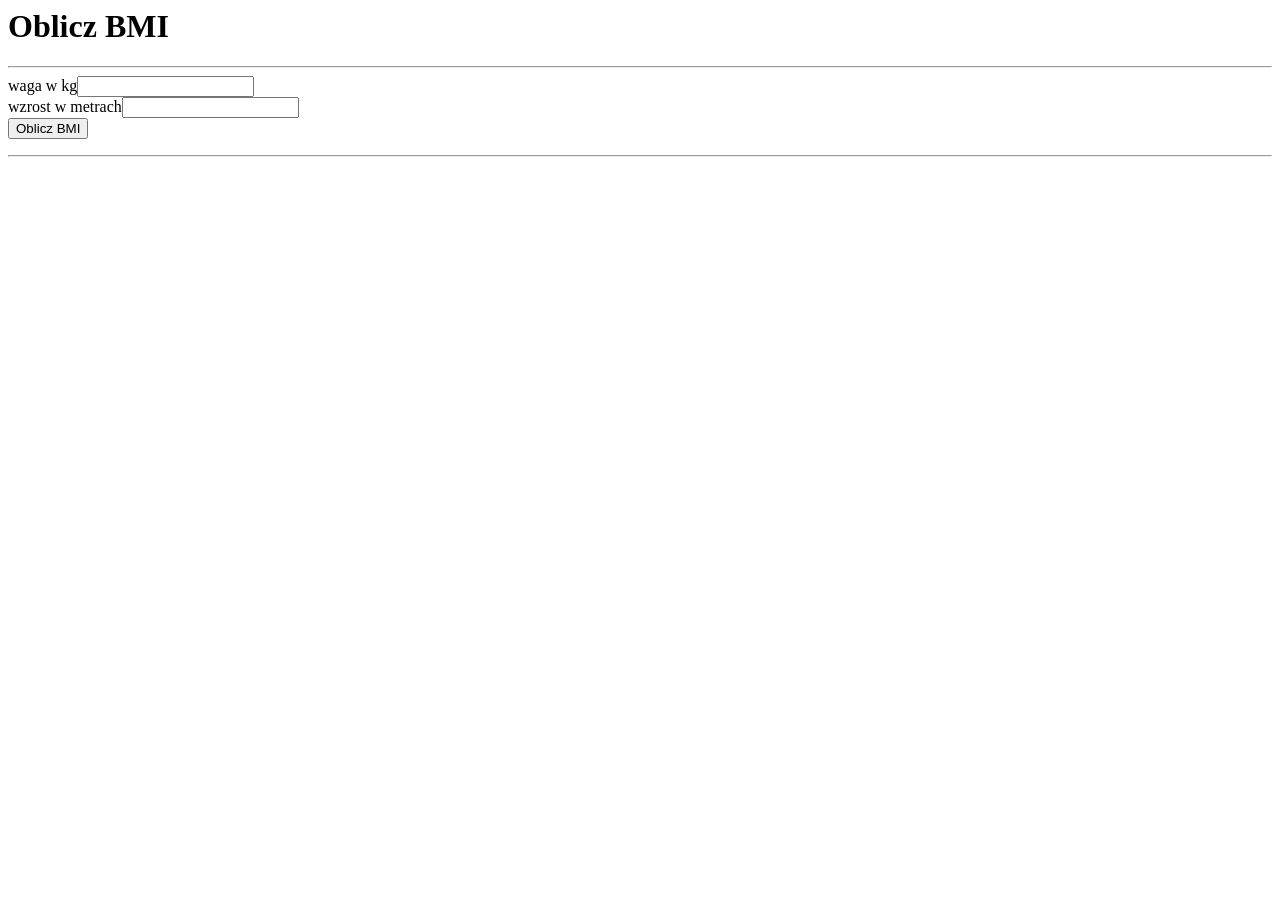
<file: bmi.html>
<html>
<head>
  <meta http-equiv="Content-type" content="text/html; charset=ISO-8859-2" />  
  <title>[ Tytul dokumentu ]</title>
</head>
<body>
<h1>Oblicz BMI</h1>
<hr>

<script type=text/javascript>
function wzrost(x){
if (x<1 || x>2.5)
    alert ("Niepoprawna wartość wzrostu");
}
</script>

<script type=text/javascript>
function waga(x){
if (x<0 || x>200)
    alert ("Niepoprawna wartość wagi");
}
</script>

<script language="JavaScript">

function dziel() {
/* OdwoĹanie do formularza i jego elementĂłw przez nazwÄ*/
var skl1=parseFloat(document.kuba.a.value);
var skl2=parseFloat(document.kuba.b.value);
var wynik = skl1/(skl2*skl2);
if((wynik)<=18.5) {alert("niedowaga\n" +  wynik)}
if((wynik)>=18.5 && (wynik)<=25) {alert("dobre bmi\n" +  wynik)}
if((wynik)>=25){ alert("nadwaga\n" +  wynik)};
}
</script>

<form name="kuba">
waga w kg<input type="Text" name="a" onchange="waga(this.value);"><br>
wzrost w metrach<input type="Text" name="b" onchange="wzrost(this.value);"><br>
<input type="Button" value="Oblicz BMI" onclick="dziel()">
</form>
<hr>

</body>
</html>
</file>
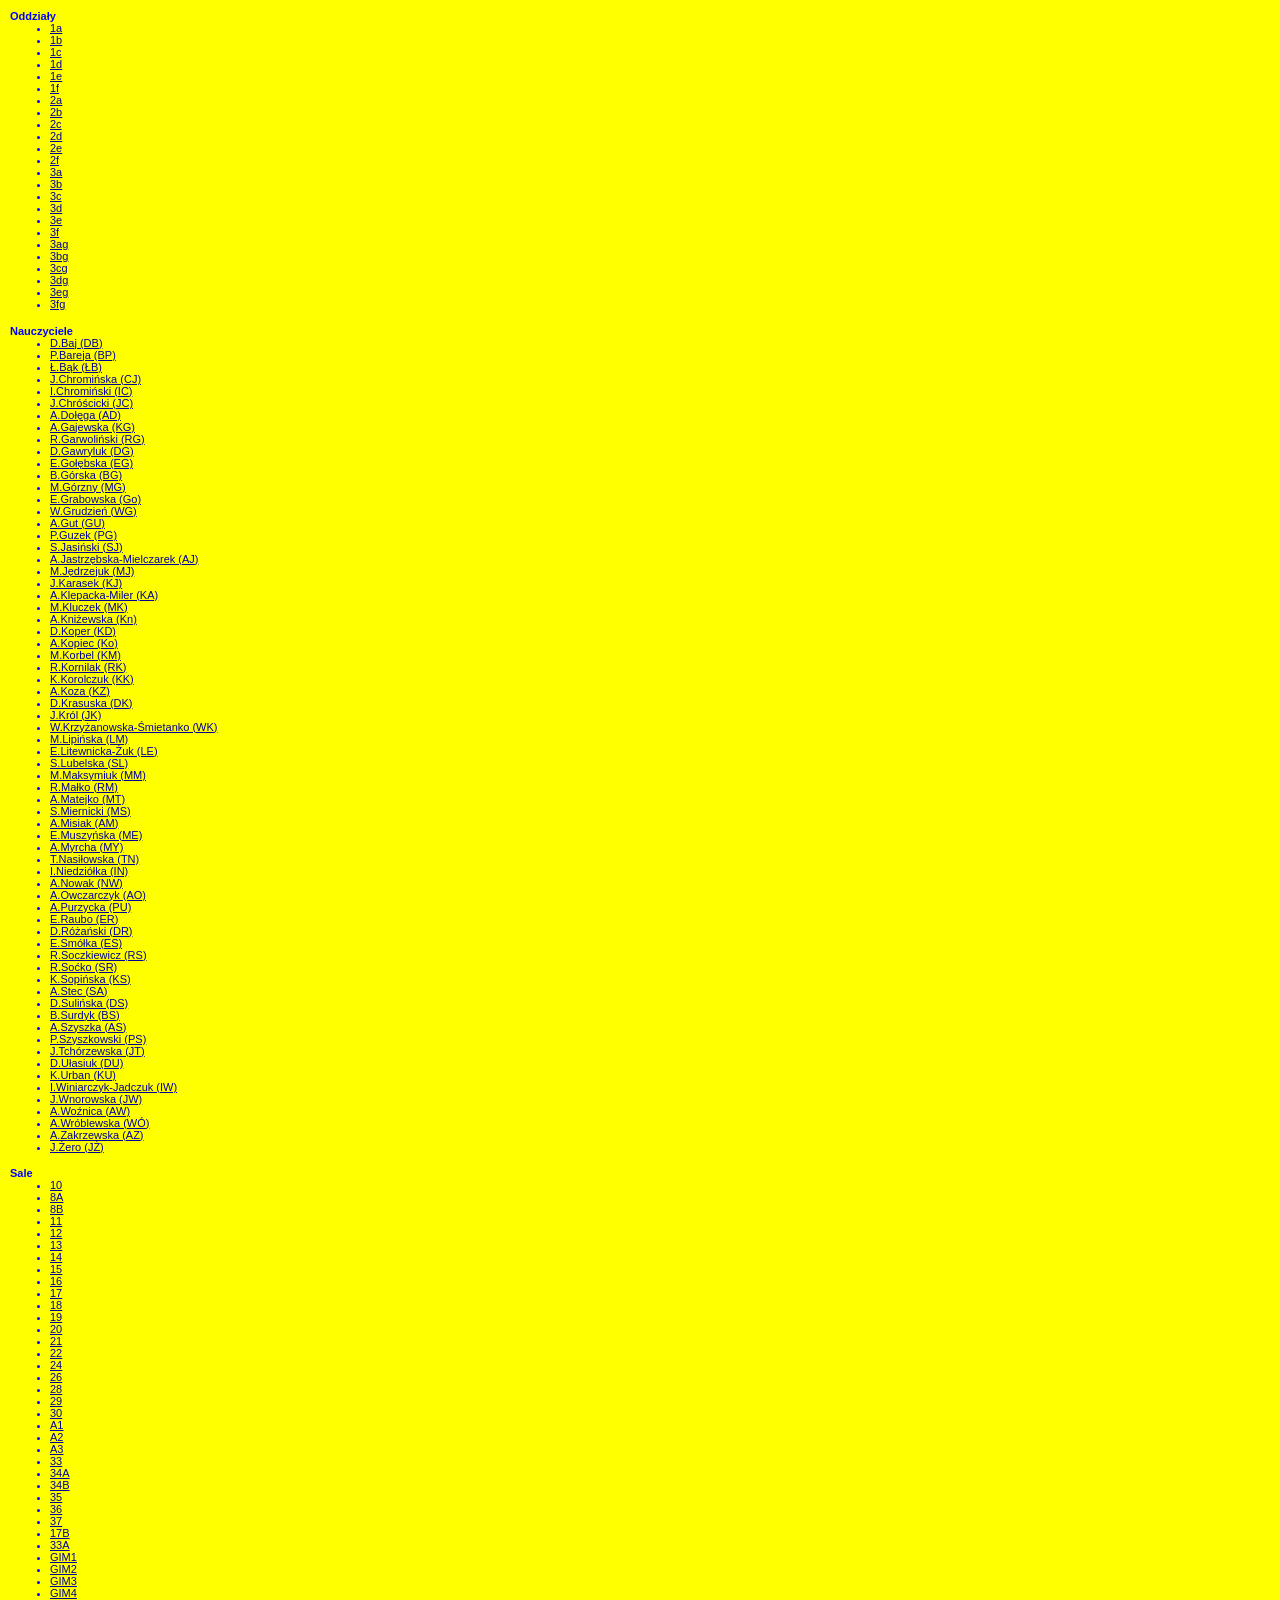
<file: lista.html>
<html><head>
<meta http-equiv="Content-Type" content="text/html; charset=utf-8">
<meta http-equiv="Content-Language" content="pl">
<meta name="description" content=". Lista oddziałów, nauczycieli i sal utworzona za pomoc± programu Plan lekcji Optivum firmy VULCAN">
<title>Lista oddziałów, nauczycieli i sal</title>
<link rel="stylesheet" href="css/lista.css" type="text/css">
<script language="JavaScript1.2" type="text/javascript" src="scripts/plan.js"></script>
</head>
<body>
<h4>Oddziały</h4>
<ul>
<li><a href="plany/o1.html" target="plan">1a</a></li>
<li><a href="plany/o2.html" target="plan">1b</a></li>
<li><a href="plany/o3.html" target="plan">1c</a></li>
<li><a href="plany/o4.html" target="plan">1d</a></li>
<li><a href="plany/o5.html" target="plan">1e</a></li>
<li><a href="plany/o6.html" target="plan">1f</a></li>
<li><a href="plany/o7.html" target="plan">2a</a></li>
<li><a href="plany/o8.html" target="plan">2b</a></li>
<li><a href="plany/o9.html" target="plan">2c</a></li>
<li><a href="plany/o10.html" target="plan">2d</a></li>
<li><a href="plany/o11.html" target="plan">2e</a></li>
<li><a href="plany/o12.html" target="plan">2f</a></li>
<li><a href="plany/o13.html" target="plan">3a</a></li>
<li><a href="plany/o14.html" target="plan">3b</a></li>
<li><a href="plany/o15.html" target="plan">3c</a></li>
<li><a href="plany/o16.html" target="plan">3d</a></li>
<li><a href="plany/o17.html" target="plan">3e</a></li>
<li><a href="plany/o18.html" target="plan">3f</a></li>
<li><a href="plany/o19.html" target="plan">3ag</a></li>
<li><a href="plany/o20.html" target="plan">3bg</a></li>
<li><a href="plany/o21.html" target="plan">3cg</a></li>
<li><a href="plany/o22.html" target="plan">3dg</a></li>
<li><a href="plany/o23.html" target="plan">3eg</a></li>
<li><a href="plany/o24.html" target="plan">3fg</a></li>
</ul>
<h4>Nauczyciele</h4>
<ul>
<li><a href="plany/n47.html" target="plan">D.Baj (DB)</a></li>
<li><a href="plany/n28.html" target="plan">P.Bareja (BP)</a></li>
<li><a href="plany/n54.html" target="plan">Ł.Bąk (ŁB)</a></li>
<li><a href="plany/n50.html" target="plan">J.Chromińska (CJ)</a></li>
<li><a href="plany/n2.html" target="plan">I.Chromiński (IC)</a></li>
<li><a href="plany/n51.html" target="plan">J.Chróścicki (JC)</a></li>
<li><a href="plany/n21.html" target="plan">A.Dołęga (AD)</a></li>
<li><a href="plany/n44.html" target="plan">A.Gajewska (KG)</a></li>
<li><a href="plany/n24.html" target="plan">R.Garwoliński (RG)</a></li>
<li><a href="plany/n30.html" target="plan">D.Gawryluk (DG)</a></li>
<li><a href="plany/n60.html" target="plan">E.Gołębska (EG)</a></li>
<li><a href="plany/n34.html" target="plan">B.Górska (BG)</a></li>
<li><a href="plany/n25.html" target="plan">M.Górzny (MG)</a></li>
<li><a href="plany/n37.html" target="plan">E.Grabowska (Go)</a></li>
<li><a href="plany/n48.html" target="plan">W.Grudzień (WG)</a></li>
<li><a href="plany/n9.html" target="plan">A.Gut (GU)</a></li>
<li><a href="plany/n61.html" target="plan">P.Guzek (PG)</a></li>
<li><a href="plany/n26.html" target="plan">S.Jasiński (SJ)</a></li>
<li><a href="plany/n62.html" target="plan">A.Jastrzębska-Mielczarek (AJ)</a></li>
<li><a href="plany/n22.html" target="plan">M.Jędrzejuk (MJ)</a></li>
<li><a href="plany/n3.html" target="plan">J.Karasek (KJ)</a></li>
<li><a href="plany/n10.html" target="plan">A.Klepacka-Miler (KA)</a></li>
<li><a href="plany/n63.html" target="plan">M.Kluczek (MK)</a></li>
<li><a href="plany/n5.html" target="plan">A.Kniżewska (Kn)</a></li>
<li><a href="plany/n18.html" target="plan">D.Koper (KD)</a></li>
<li><a href="plany/n1.html" target="plan">A.Kopiec (Ko)</a></li>
<li><a href="plany/n70.html" target="plan">M.Korbel (KM)</a></li>
<li><a href="plany/n55.html" target="plan">R.Kornilak (RK)</a></li>
<li><a href="plany/n56.html" target="plan">K.Korolczuk (KK)</a></li>
<li><a href="plany/n4.html" target="plan">A.Koza (KZ)</a></li>
<li><a href="plany/n13.html" target="plan">D.Krasuska (DK)</a></li>
<li><a href="plany/n11.html" target="plan">J.Król  (JK)</a></li>
<li><a href="plany/n12.html" target="plan">W.Krzyżanowska-Śmietanko (WK)</a></li>
<li><a href="plany/n29.html" target="plan">M.Lipińska (LM)</a></li>
<li><a href="plany/n6.html" target="plan">E.Litewnicka-Żuk (LE)</a></li>
<li><a href="plany/n38.html" target="plan">S.Lubelska (SL)</a></li>
<li><a href="plany/n57.html" target="plan">M.Maksymiuk (MM)</a></li>
<li><a href="plany/n58.html" target="plan">R.Małko (RM)</a></li>
<li><a href="plany/n7.html" target="plan">A.Matejko (MT)</a></li>
<li><a href="plany/n45.html" target="plan">S.Miernicki (MS)</a></li>
<li><a href="plany/n64.html" target="plan">A.Misiak (AM)</a></li>
<li><a href="plany/n19.html" target="plan">E.Muszyńska (ME)</a></li>
<li><a href="plany/n49.html" target="plan">A.Myrcha (MY)</a></li>
<li><a href="plany/n39.html" target="plan">T.Nasiłowska (TN)</a></li>
<li><a href="plany/n53.html" target="plan">I.Niedziółka (IN)</a></li>
<li><a href="plany/n52.html" target="plan">A.Nowak (NW)</a></li>
<li><a href="plany/n40.html" target="plan">A.Owczarczyk (AO)</a></li>
<li><a href="plany/n14.html" target="plan">A.Purzycka (PU)</a></li>
<li><a href="plany/n66.html" target="plan">E.Raubo (ER)</a></li>
<li><a href="plany/n67.html" target="plan">D.Różański (DR)</a></li>
<li><a href="plany/n35.html" target="plan">E.Smółka (ES)</a></li>
<li><a href="plany/n31.html" target="plan">R.Soczkiewicz (RS)</a></li>
<li><a href="plany/n41.html" target="plan">R.Soćko (SR)</a></li>
<li><a href="plany/n15.html" target="plan">K.Sopińska (KS)</a></li>
<li><a href="plany/n42.html" target="plan">A.Stec (SA)</a></li>
<li><a href="plany/n16.html" target="plan">D.Sulińska (DS)</a></li>
<li><a href="plany/n32.html" target="plan">B.Surdyk  (BS)</a></li>
<li><a href="plany/n17.html" target="plan">A.Szyszka  (AS)</a></li>
<li><a href="plany/n65.html" target="plan">P.Szyszkowski (PS)</a></li>
<li><a href="plany/n20.html" target="plan">J.Tchórzewska (JT)</a></li>
<li><a href="plany/n8.html" target="plan">D.Ułasiuk  (DU)</a></li>
<li><a href="plany/n46.html" target="plan">K.Urban (KU)</a></li>
<li><a href="plany/n43.html" target="plan">I.Winiarczyk-Jadczuk (IW)</a></li>
<li><a href="plany/n36.html" target="plan">J.Wnorowska (JW)</a></li>
<li><a href="plany/n27.html" target="plan">A.Woźnica (AW)</a></li>
<li><a href="plany/n33.html" target="plan">A.Wróblewska (WÓ)</a></li>
<li><a href="plany/n23.html" target="plan">A.Zakrzewska (AZ)</a></li>
<li><a href="plany/n59.html" target="plan">J.Żero (JŻ)</a></li>
</ul>
<h4>Sale</h4>
<ul>
<li><a href="plany/s1.html" target="plan">10</a></li>
<li><a href="plany/s2.html" target="plan">8A</a></li>
<li><a href="plany/s3.html" target="plan">8B</a></li>
<li><a href="plany/s4.html" target="plan">11</a></li>
<li><a href="plany/s5.html" target="plan">12</a></li>
<li><a href="plany/s6.html" target="plan">13</a></li>
<li><a href="plany/s7.html" target="plan">14</a></li>
<li><a href="plany/s8.html" target="plan">15</a></li>
<li><a href="plany/s9.html" target="plan">16</a></li>
<li><a href="plany/s10.html" target="plan">17</a></li>
<li><a href="plany/s11.html" target="plan">18</a></li>
<li><a href="plany/s12.html" target="plan">19</a></li>
<li><a href="plany/s13.html" target="plan">20</a></li>
<li><a href="plany/s14.html" target="plan">21</a></li>
<li><a href="plany/s15.html" target="plan">22</a></li>
<li><a href="plany/s16.html" target="plan">24</a></li>
<li><a href="plany/s17.html" target="plan">26</a></li>
<li><a href="plany/s18.html" target="plan">28</a></li>
<li><a href="plany/s19.html" target="plan">29</a></li>
<li><a href="plany/s20.html" target="plan">30</a></li>
<li><a href="plany/s21.html" target="plan">A1</a></li>
<li><a href="plany/s22.html" target="plan">A2</a></li>
<li><a href="plany/s23.html" target="plan">A3</a></li>
<li><a href="plany/s24.html" target="plan">33</a></li>
<li><a href="plany/s25.html" target="plan">34A</a></li>
<li><a href="plany/s26.html" target="plan">34B</a></li>
<li><a href="plany/s27.html" target="plan">35</a></li>
<li><a href="plany/s28.html" target="plan">36</a></li>
<li><a href="plany/s29.html" target="plan">37</a></li>
<li><a href="plany/s30.html" target="plan">17B</a></li>
<li><a href="plany/s31.html" target="plan">33A</a></li>
<li><a href="plany/s32.html" target="plan">GIM1</a></li>
<li><a href="plany/s33.html" target="plan">GIM2</a></li>
<li><a href="plany/s34.html" target="plan">GIM3</a></li>
<li><a href="plany/s35.html" target="plan">GIM4</a></li>
<li><a href="plany/s36.html" target="plan">GIM5</a></li>
</ul>
</body>
</html>
</file>
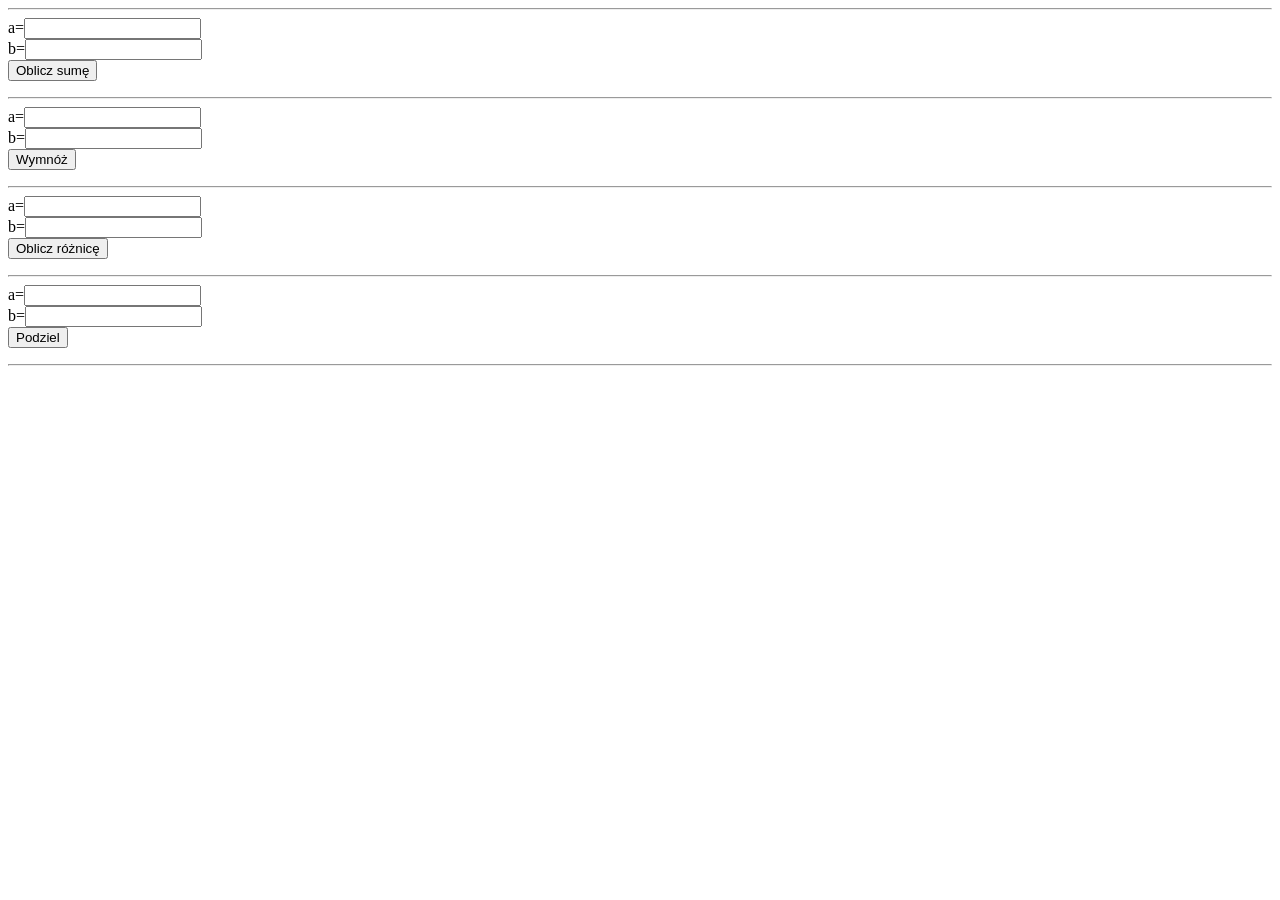
<file: obliczenia.html>
<html>
<head>
  <meta http-equiv="Content-type" content="text/html; charset=ISO-8859-2" />  
  <title>[ Tytul dokumentu ]</title>
</head>
<body>
<hr>
<script language="JavaScript">

function dodawanie() {
/* Odwo�anie do formularza i jego element�w przez nazw�*/
var skl1=parseFloat(document.Form.a.value);
var skl2=parseFloat(document.Form.b.value);
var wynik = skl1+skl2;
alert(wynik);
}
</script>

<form name="Form">
a=<input type="Text" name="a"><br>
b=<input type="Text" name="b"><br>
<input type="Button" value="Oblicz sum�" onclick="dodawanie()">
</form>


<hr>

<script language="JavaScript">

function mnozenie() {
/* Odwo�anie do formularza i jego element�w przez nazw�*/
var skl1=parseFloat(document.test.a.value);
var skl2=parseFloat(document.test.b.value);
var wynik = skl1*skl2;
alert(wynik);
}
</script>

<form name="test">
a=<input type="Text" name="a"><br>
b=<input type="Text" name="b"><br>
<input type="Button" value="Wymn�" onclick="mnozenie()">
</form>
<hr>

<script language="JavaScript">
function odejmowanie() {
/* Odwo�anie do formularza i jego element�w przez indeks
Formularz o nazwie jakas_wymyslona_nazwa1 jest drugim formularzem w dokumencie wi�c ma indeks r�wny 1
Pole tekstowe o nazwie jakas_wymyslona_nazwa2 jest pierwszym elementem formularza wi�c ma indeks r�wny 0
*/
var skl1=parseFloat(document.forms[2].elements[0].value);
var skl2=parseFloat(document.forms[2].elements[1].value);
var wynik = skl1-skl2;
alert(wynik);
}
</script>

<form name="bad">
a=<input type="Text" name="jakas_wymyslona_nazwa2"><br>
b=<input type="Text" name="jakas_wymyslona_nazwa3"><br>
<input type="Button" value="Oblicz r�nic�" onclick="odejmowanie()">
</form>
<hr>

<script language="JavaScript">

function dziel() {
/* Odwo�anie do formularza i jego element�w przez nazw�*/
var skl1=parseFloat(document.kuba.a.value);
var skl2=parseFloat(document.kuba.b.value);
var wynik = skl1/skl2;
alert(wynik);
}
</script>

<form name="kuba">
a=<input type="Text" name="a"><br>
b=<input type="Text" name="b"><br>
<input type="Button" value="Podziel" onclick="dziel()">
</form>
<hr>

</body>
</html>
</file>
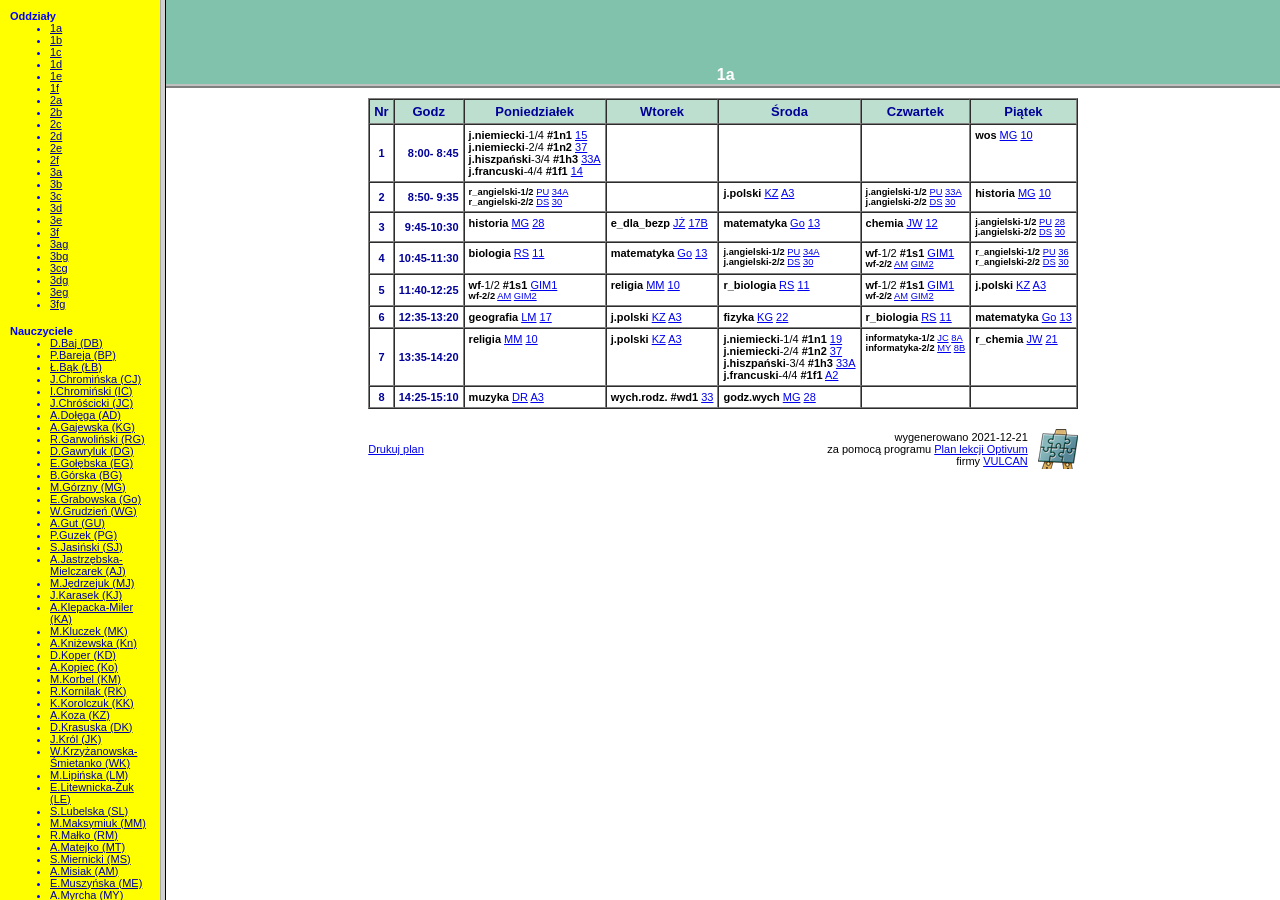
<file: plan.html>
<html><head>
<meta http-equiv="Content-Type" content="text/html; charset=utf-8">
<meta http-equiv="Content-Language" content="pl">
<meta name="description" content=". Plan lekcji utworzony za pomocą programu Plan lekcji Optivum firmy VULCAN">
<title>. Plan lekcji</title>
</head>
<frameset cols="160,*">
<frame name="list" target="plan" src="lista.html" marginwidth="0" marginheight="0" scrolling="auto">
<frame name="plan" src="plany/o1.html" marginwidth="0" marginheight="0" scrolling="auto">
<noframes>
<body>
<p>Ta strona używa ramek, których Twoja przeglądarka nie obsługuje!
 Możesz skorzystać ze <a href="lista.html">strony nawigacyjnej</a>.</p>
</body>
</noframes>
</frameset>
</html>
</file>
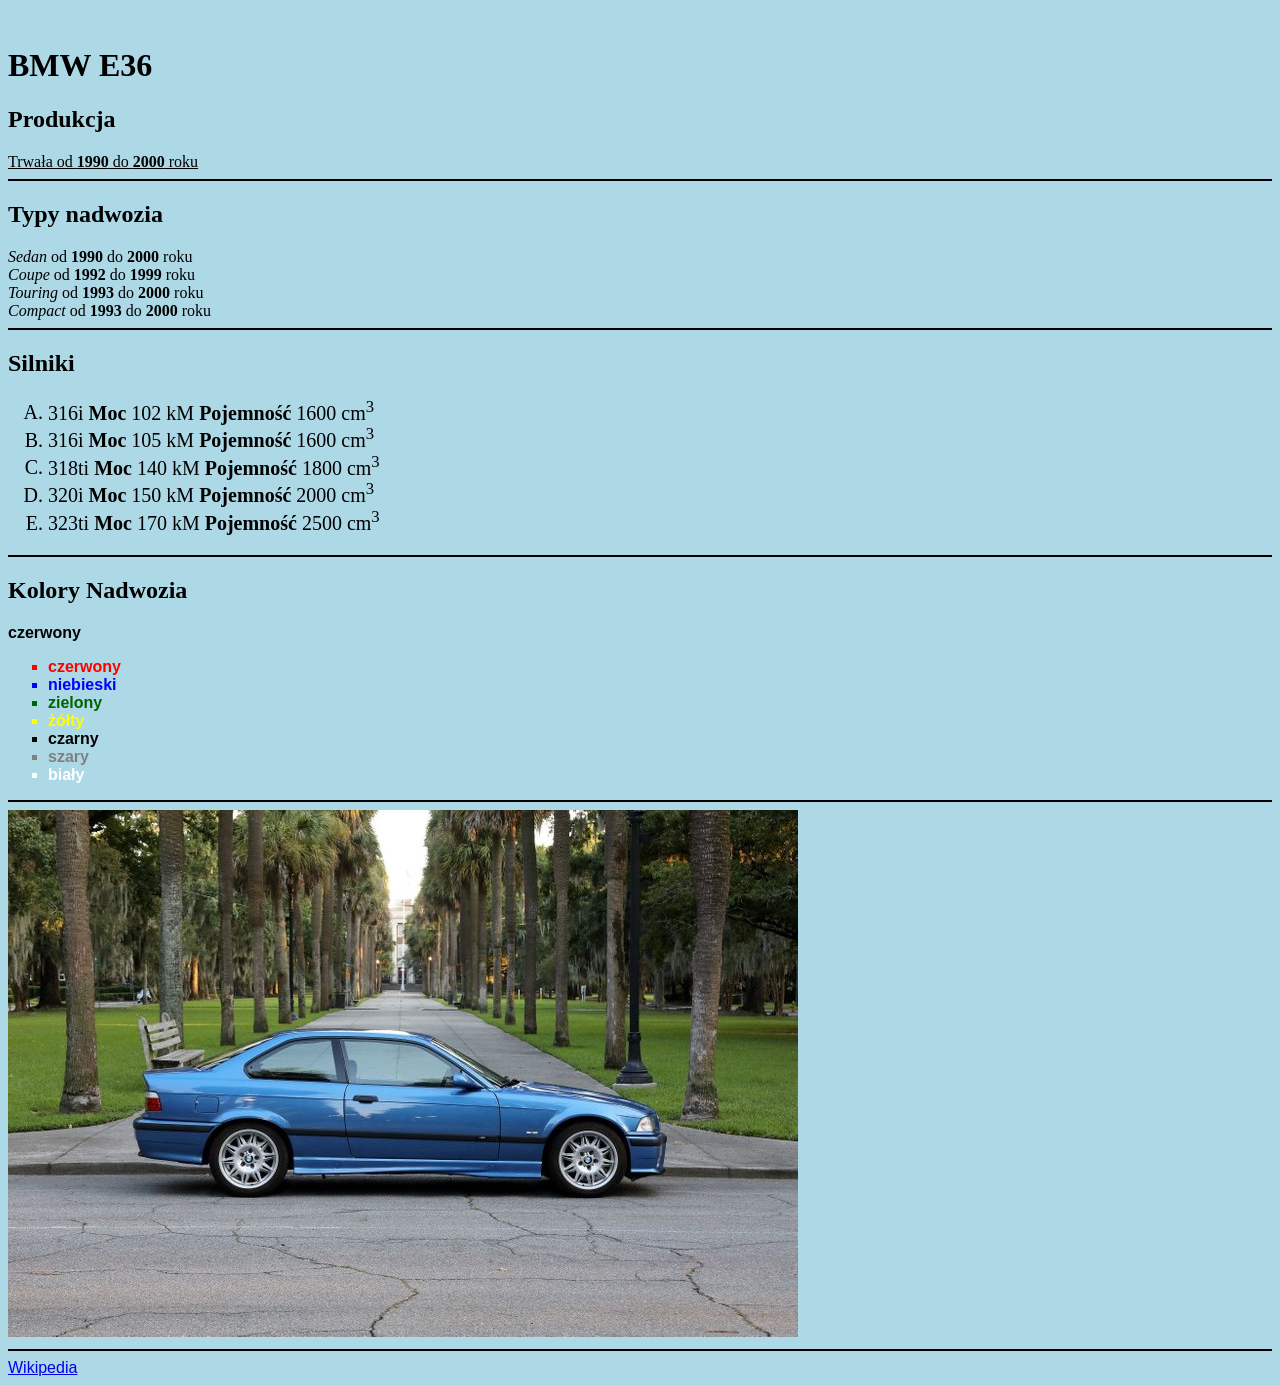
<file: test.html>
<!doctype html>
<html>
<head>
      <meta charset="utf-8">
      <meta name="description" content="Tu wpisz opis zawartości strony">
      <title>BMW E36</title>
</head>
<body style="background-color: lightblue;">

<h1>BMW E36</h1>
<h2>Produkcja</h2>
<u>Trwała od <b>1990</b> do <b>2000</b> roku</u></br>
<hr style="border: none; height: 2px; background-color: black;">
<h2>Typy nadwozia</h2>
<i>Sedan</i> od <b>1990</b> do <b>2000</b> roku</br>
<i>Coupe</i> od <b>1992</b> do <b>1999</b> roku</br>
<i>Touring</i> od <b>1993</b> do <b>2000</b> roku</br>
<i>Compact</i> od <b>1993</b> do <b>2000</b> roku</br>
<hr style="border: none; height: 2px; background-color: black;">
<h2>Silniki</h2>
<ol type="A" style="font-size:20px;">
  <li>316i <b>Moc</b> 102 kM <b>Pojemność</b> 1600 cm<sup>3</sup></li>
  <li>316i <b>Moc</b> 105 kM <b>Pojemność</b> 1600 cm<sup>3</sup></li>
  <li>318ti <b>Moc</b> 140 kM <b>Pojemność</b> 1800 cm<sup>3</sup></li>
  <li>320i <b>Moc</b> 150 kM <b>Pojemność</b> 2000 cm<sup>3</sup></li>
  <li>323ti <b>Moc</b> 170 kM <b>Pojemność</b> 2500 cm<sup>3</sup></li>
</ol>

<hr style="border: none; height: 2px; background-color: black;">
<h2>Kolory Nadwozia</h2>
<span style="font-family: Arial"<p style="color:red;"><b>czerwony</b></br>
<ul style="list-style-type: square; font-family: Arial;">
  <li style="color:red;"><b>czerwony</b></li>
  <li style="color:blue;"><b>niebieski</b></li>
  <li style="color:darkgreen;"><b>zielony</b></li>
  <li style="color:yellow;"><b>żółty</b></li>
  <li style="color:black;"><b>czarny</b></li>
  <li style="color:grey;"><b>szary</b></li>
  <li style="color:white;"><b>biały</b></li>
</ul>
<hr style="border: none; height: 2px; background-color: black;">
<img src="bmw.jpg">
<hr style="border: none; height: 2px; background-color: black;">
<a href="https://en.wikipedia.org/wiki/BMW_3_Series_(E36)" target ="_blank" >Wikipedia</a>

</body>
</html>
</file>
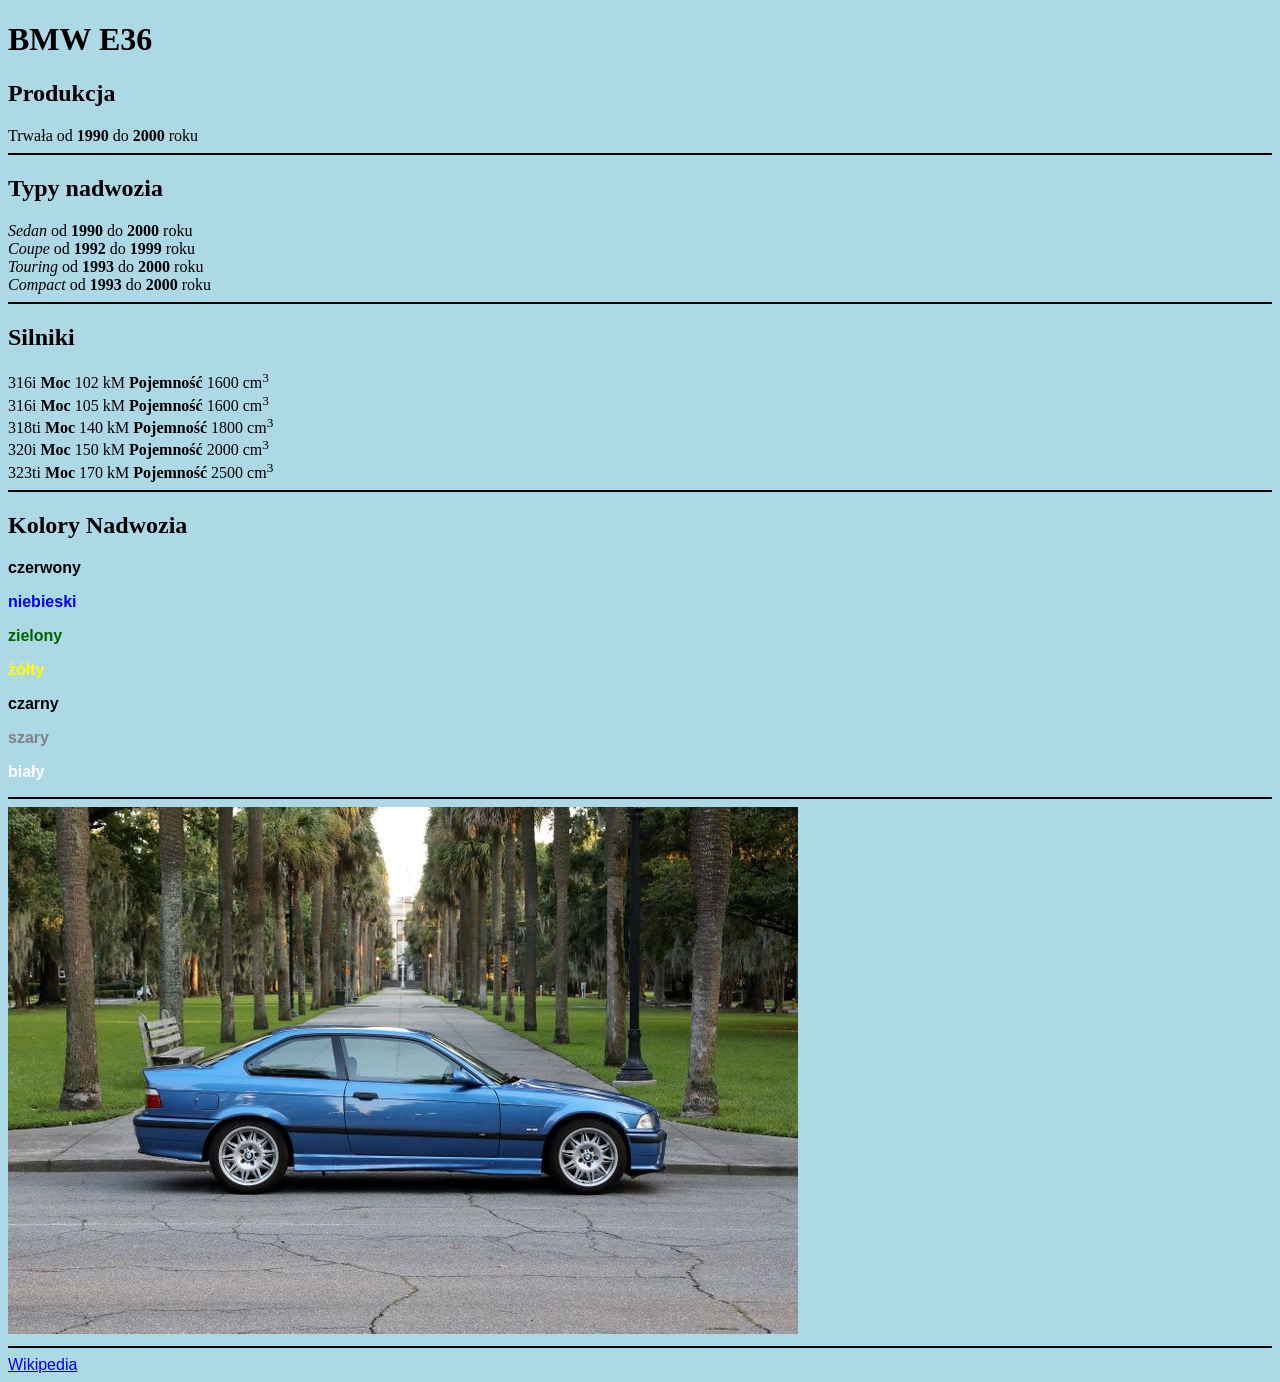
<file: zadanie1.html>
<!doctype html>
<html>
<head>
<meta charset="utf-8">
<meta name="description" content="Tu wpisz opis zawartości strony">
<title>BMW E36</title>
</head>
<body style="background-color: lightblue;">
 
<h1>BMW E36</h1>
<h2>Produkcja</h2>
Trwała od <b>1990</b> do <b>2000</b> roku</br>
<hr style="border: none; height: 2px; background-color: black;">
<h2>Typy nadwozia</h2>
<i>Sedan</i> od <b>1990</b> do <b>2000</b> roku</br>
<i>Coupe</i> od <b>1992</b> do <b>1999</b> roku</br>
<i>Touring</i> od <b>1993</b> do <b>2000</b> roku</br>
<i>Compact</i> od <b>1993</b> do <b>2000</b> roku</br>
<hr style="border: none; height: 2px; background-color: black;">
<h2>Silniki</h2>
316i <b>Moc</b> 102 kM <b>Pojemność</b> 1600 cm<sup>3</sup></br>
316i <b>Moc</b> 105 kM <b>Pojemność</b> 1600 cm<sup>3</sup></br>
318ti <b>Moc</b> 140 kM <b>Pojemność</b> 1800 cm<sup>3</sup></br>
320i <b>Moc</b> 150 kM <b>Pojemność</b> 2000 cm<sup>3</sup></br>
323ti <b>Moc</b> 170 kM <b>Pojemność</b> 2500 cm<sup>3</sup></br>
<hr style="border: none; height: 2px; background-color: black;">
<h2>Kolory Nadwozia</h2>
<span style="font-family: Arial"<p style="color:red;"><b>czerwony</b></br>
<p style="color:blue;"><b>niebieski</b></br>
<p style="color:darkgreen;"><b>zielony</b></br>
<p style="color:yellow;"><b>żółty</b></br>
<p style="color:black;"><b>czarny</b></br>
<p style="color:grey;"><b>szary</b></br>
<p style="color:white;"><b>biały</b></br>
<hr style="border: none; height: 2px; background-color: black;">
<img src="bmw.jpg">
<hr style="border: none; height: 2px; background-color: black;">
<a href="https://en.wikipedia.org/wiki/BMW_3_Series_(E36)" target ="_blank" >Wikipedia</a>
 
</body>
</html>
</file>
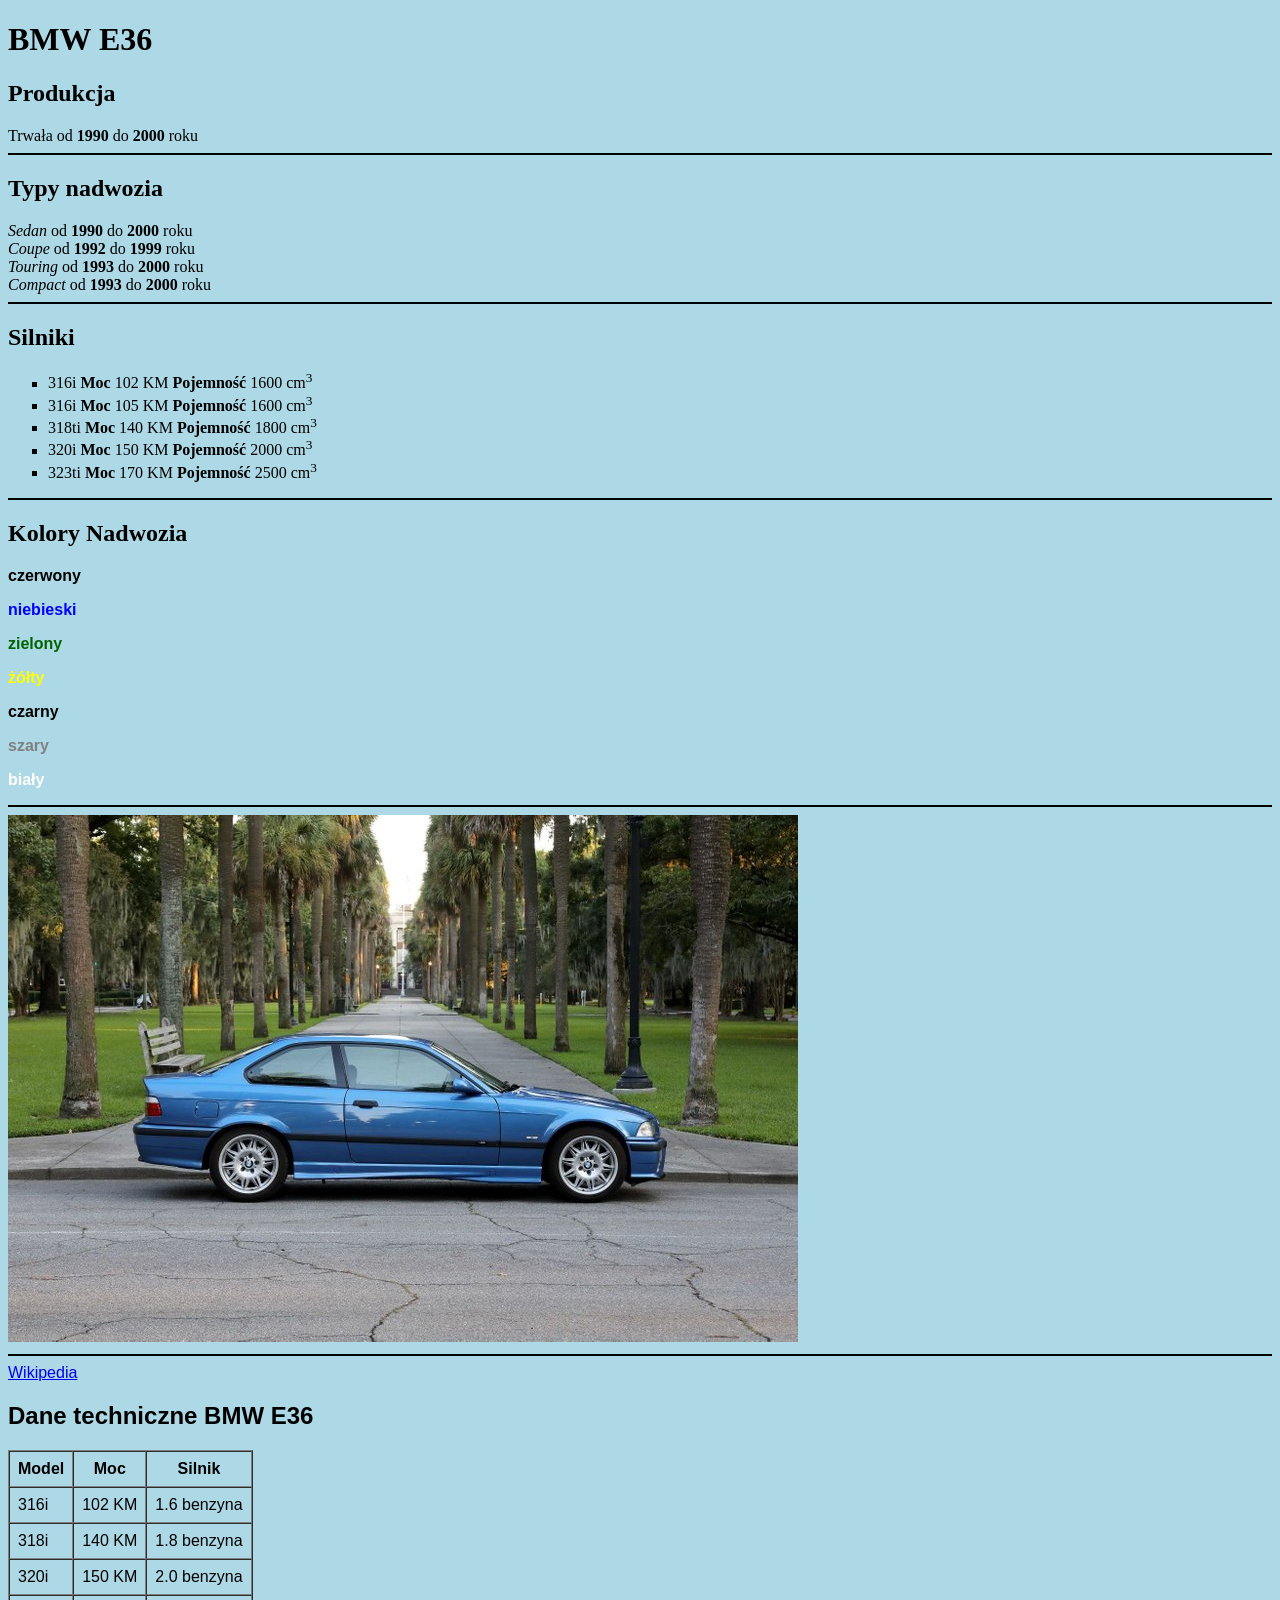
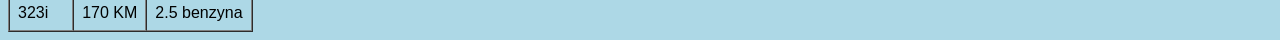
<file: zadanie2.html>
<!doctype html>
<html>
<head>
<meta charset="utf-8">
<meta name="description" content="Tu wpisz opis zawartości strony">
<title>BMW E36</title>
</head>
<body style="background-color: lightblue;">
 
<h1>BMW E36</h1>
<h2>Produkcja</h2>
Trwała od <b>1990</b> do <b>2000</b> roku</br>
<hr style="border: none; height: 2px; background-color: black;">
<h2>Typy nadwozia</h2>
<i>Sedan</i> od <b>1990</b> do <b>2000</b> roku</br>
<i>Coupe</i> od <b>1992</b> do <b>1999</b> roku</br>
<i>Touring</i> od <b>1993</b> do <b>2000</b> roku</br>
<i>Compact</i> od <b>1993</b> do <b>2000</b> roku</br>
<hr style="border: none; height: 2px; background-color: black;">
<h2>Silniki</h2>
<ul style="list-style-type: square;">
    <li>316i <b>Moc</b> 102 KM <b>Pojemność</b> 1600 cm<sup>3</sup></li>
    <li>316i <b>Moc</b> 105 KM <b>Pojemność</b> 1600 cm<sup>3</sup></li>
    <li>318ti <b>Moc</b> 140 KM <b>Pojemność</b> 1800 cm<sup>3</sup></li>
    <li>320i <b>Moc</b> 150 KM <b>Pojemność</b> 2000 cm<sup>3</sup></li>
    <li>323ti <b>Moc</b> 170 KM <b>Pojemność</b> 2500 cm<sup>3</sup></li>
</ul>
<hr style="border: none; height: 2px; background-color: black;">
<h2>Kolory Nadwozia</h2>
<span style="font-family: Arial"<p style="color:red;"><b>czerwony</b></br>
<p style="color:blue;"><b>niebieski</b></br>
<p style="color:darkgreen;"><b>zielony</b></br>
<p style="color:yellow;"><b>żółty</b></br>
<p style="color:black;"><b>czarny</b></br>
<p style="color:grey;"><b>szary</b></br>
<p style="color:white;"><b>biały</b></br>
<hr style="border: none; height: 2px; background-color: black;">
<img src="bmw.jpg">
<hr style="border: none; height: 2px; background-color: black;">
<a href="https://en.wikipedia.org/wiki/BMW_3_Series_(E36)" target ="_blank" >Wikipedia</a>


 <h2>Dane techniczne BMW E36</h2>

<table border="1" cellpadding="8" cellspacing="0">
    <tr>
        <th>Model</th>
        <th>Moc</th>
        <th>Silnik</th>
    </tr>
    <tr>
        <td>316i</td>
        <td>102 KM</td>
        <td>1.6 benzyna</td>
    </tr>
    <tr>
        <td>318i</td>
        <td>140 KM</td>
        <td>1.8 benzyna</td>
    </tr>
    <tr>
        <td>320i</td>
        <td>150 KM</td>
        <td>2.0 benzyna</td>
    </tr>
    <tr>
        <td>323i</td>
        <td>170 KM</td>
        <td>2.5 benzyna</td>
    </tr>
</table>
 
</body>

</html>
</file>
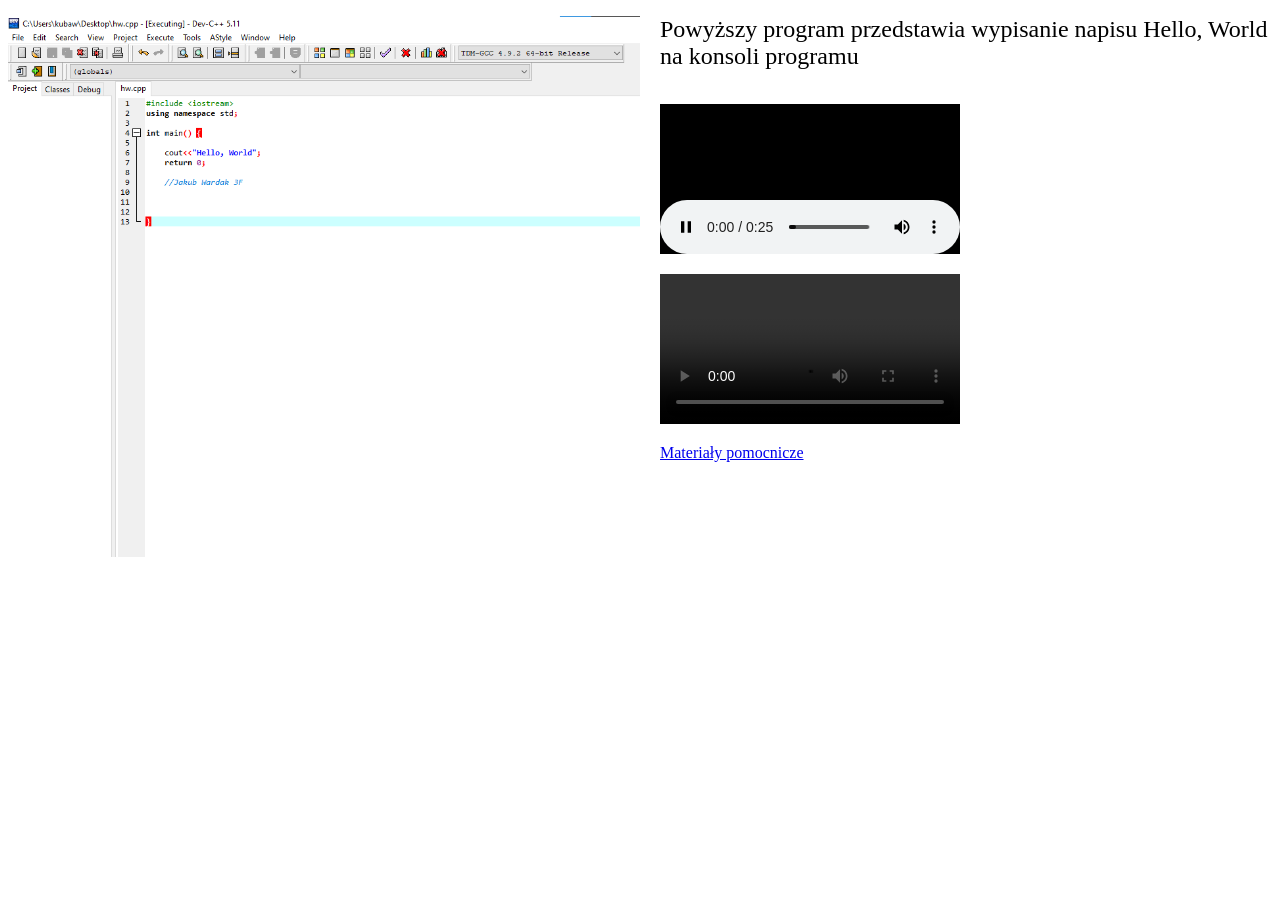
<file: zadanie3.html>
<!doctype html>
<html lang="pl">
<head>
<meta charset="utf-8">
<meta name="description" content="Prezentacja programu – zrzut ekranu i omówienie">
<title>Zadanie 3</title>

<style>
    img {
        width: 50%;          
        float: left;         
        margin: 0 20px 20px 0; 
    }
</style>
</head>

<body>


<img src="hw.png" alt="Zrzut ekranu programu">

<p>
<span style="font-size: x-large">
Powyższy program przedstawia wypisanie napisu Hello, World na konsoli programu<br>
</span>
<br>
</p>
<p>
    <embed src="p_5276578_514.mp3">
</a>
</p>
<p>
    <embed src="chw.mp4">
</a>
</p>
    
<p>
<a href="https://www.programiz.com/cpp-programming/examples/print-sentence">Materiały pomocnicze</a>
</p>
</body>

</html>
</file>
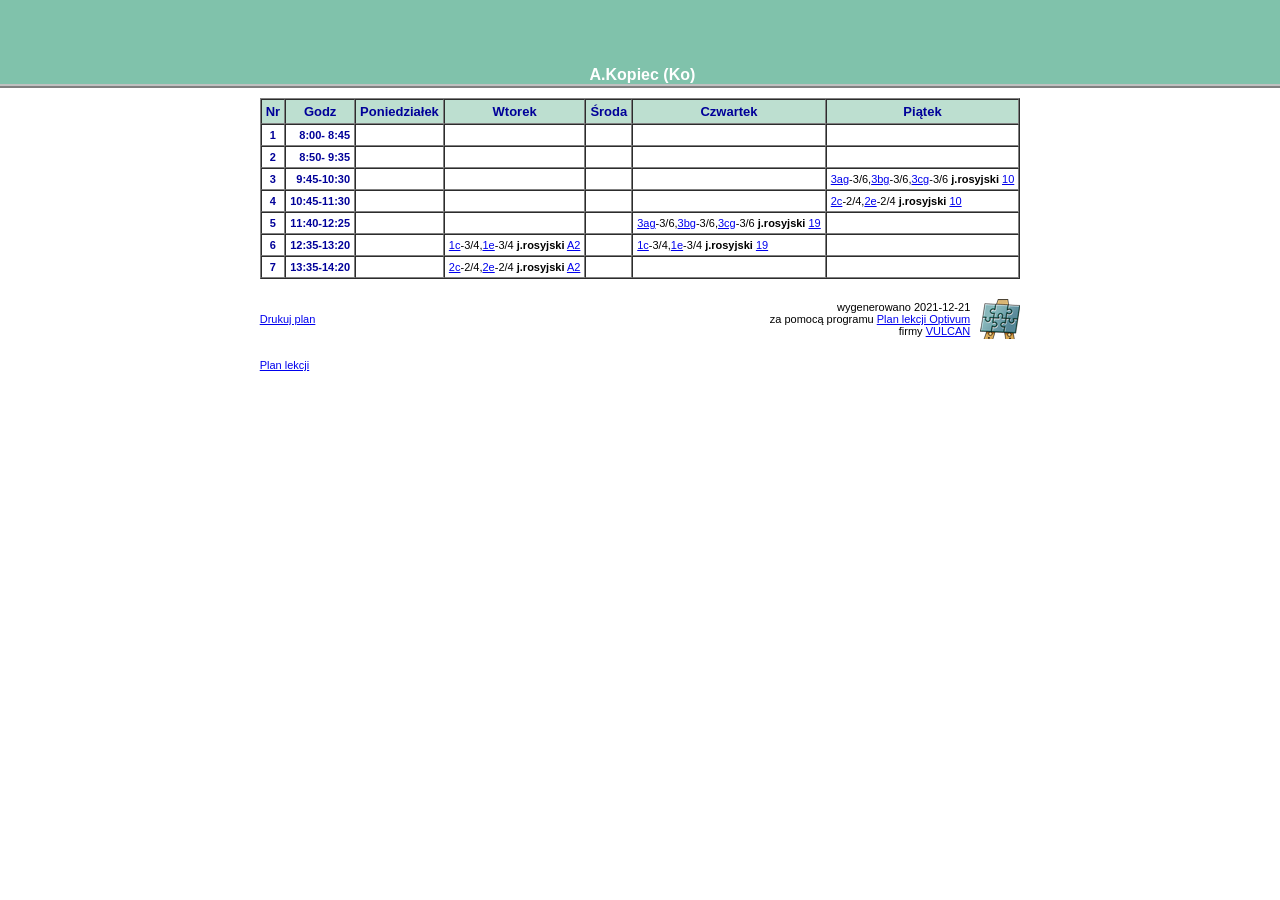
<file: plany/n1.html>
<html><head>
<meta http-equiv="Content-Type" content="text/html; charset=utf-8">
<meta http-equiv="Content-Language" content="pl">
<meta name="description" content="./n Plan lekcji nauczyciela A.Kopiec (Ko)/n utworzony za pomoc± programu Plan lekcji Optivum firmy VULCAN">
<title>Plan lekcji nauczyciela - A.Kopiec (Ko)</title>
<link rel="stylesheet" href="../css/plan.css" type="text/css">
<script language="JavaScript1.2" type="text/javascript" src="../scripts/plan.js"></script>
</head>
<body>
<table border="0" cellpadding="0" cellspacing="0" width="100%" class="tabtytul">
<tr>
<td class="tytul">
<img src="../images/pusty.gif" height="80" width="1">
<span class="tytulnapis">A.Kopiec (Ko)</span></td></tr></table>
<div align="center">
<table border="0" cellpadding="10" cellspacing="0">
<tr><td colspan="2">
<table border="1" cellspacing="0" cellpadding="4" class="tabela">
<tr>
<th>Nr</th>
<th>Godz</th>
<th>Poniedziałek</th>
<th>Wtorek</th>
<th>Środa</th>
<th>Czwartek</th>
<th>Piątek</th>
</tr>
<tr>
<td class="nr">1</td>
<td class="g"> 8:00- 8:45</td>
<td class="l">&nbsp;</td>
<td class="l">&nbsp;</td>
<td class="l">&nbsp;</td>
<td class="l">&nbsp;</td>
<td class="l">&nbsp;</td>
</tr>
<tr>
<td class="nr">2</td>
<td class="g"> 8:50- 9:35</td>
<td class="l">&nbsp;</td>
<td class="l">&nbsp;</td>
<td class="l">&nbsp;</td>
<td class="l">&nbsp;</td>
<td class="l">&nbsp;</td>
</tr>
<tr>
<td class="nr">3</td>
<td class="g"> 9:45-10:30</td>
<td class="l">&nbsp;</td>
<td class="l">&nbsp;</td>
<td class="l">&nbsp;</td>
<td class="l">&nbsp;</td>
<td class="l"><a href="o19.html" class="o">3ag</a>-3/6,<a href="o20.html" class="o">3bg</a>-3/6,<a href="o21.html" class="o">3cg</a>-3/6 <span class="p">j.rosyjski</span> <a href="s1.html" class="s">10</a><br></td>
</tr>
<tr>
<td class="nr">4</td>
<td class="g">10:45-11:30</td>
<td class="l">&nbsp;</td>
<td class="l">&nbsp;</td>
<td class="l">&nbsp;</td>
<td class="l">&nbsp;</td>
<td class="l"><a href="o9.html" class="o">2c</a>-2/4,<a href="o11.html" class="o">2e</a>-2/4 <span class="p">j.rosyjski</span> <a href="s1.html" class="s">10</a><br></td>
</tr>
<tr>
<td class="nr">5</td>
<td class="g">11:40-12:25</td>
<td class="l">&nbsp;</td>
<td class="l">&nbsp;</td>
<td class="l">&nbsp;</td>
<td class="l"><a href="o19.html" class="o">3ag</a>-3/6,<a href="o20.html" class="o">3bg</a>-3/6,<a href="o21.html" class="o">3cg</a>-3/6 <span class="p">j.rosyjski</span> <a href="s12.html" class="s">19</a><br></td>
<td class="l">&nbsp;</td>
</tr>
<tr>
<td class="nr">6</td>
<td class="g">12:35-13:20</td>
<td class="l">&nbsp;</td>
<td class="l"><a href="o3.html" class="o">1c</a>-3/4,<a href="o5.html" class="o">1e</a>-3/4 <span class="p">j.rosyjski</span> <a href="s22.html" class="s">A2</a><br></td>
<td class="l">&nbsp;</td>
<td class="l"><a href="o3.html" class="o">1c</a>-3/4,<a href="o5.html" class="o">1e</a>-3/4 <span class="p">j.rosyjski</span> <a href="s12.html" class="s">19</a><br></td>
<td class="l">&nbsp;</td>
</tr>
<tr>
<td class="nr">7</td>
<td class="g">13:35-14:20</td>
<td class="l">&nbsp;</td>
<td class="l"><a href="o9.html" class="o">2c</a>-2/4,<a href="o11.html" class="o">2e</a>-2/4 <span class="p">j.rosyjski</span> <a href="s22.html" class="s">A2</a><br></td>
<td class="l">&nbsp;</td>
<td class="l">&nbsp;</td>
<td class="l">&nbsp;</td>
</tr>
</table>
</td></tr>
<tr><td align="left"><a href="javascript:window.print()">Drukuj plan</a></td><td class="op" align="right">
<table border="0" cellpadding="0" cellspacing="0">
<tr><td align="right">
wygenerowano 2021-12-21<br>
za pomocą programu
<a href="http://www.vulcan.edu.pl/dla_szkol/optivum/plan_lekcji/Strony/wstep.aspx" target="_blank">Plan lekcji Optivum</a><br>
firmy <a href="http://www.vulcan.edu.pl/" target="_blank">VULCAN</a></td>
<td><img border="0" src="../images/plan_logo.gif" style="margin-left:10" alt="logo programu Plan lekcji Optivum" width="40" height="40"></td>
</tr></table>
<tr><td>
<script type="text/javascript" src="../scripts/powrot.js"></script>
</td></tr>
</td></tr></table></div>
</body>
</html>
</file>
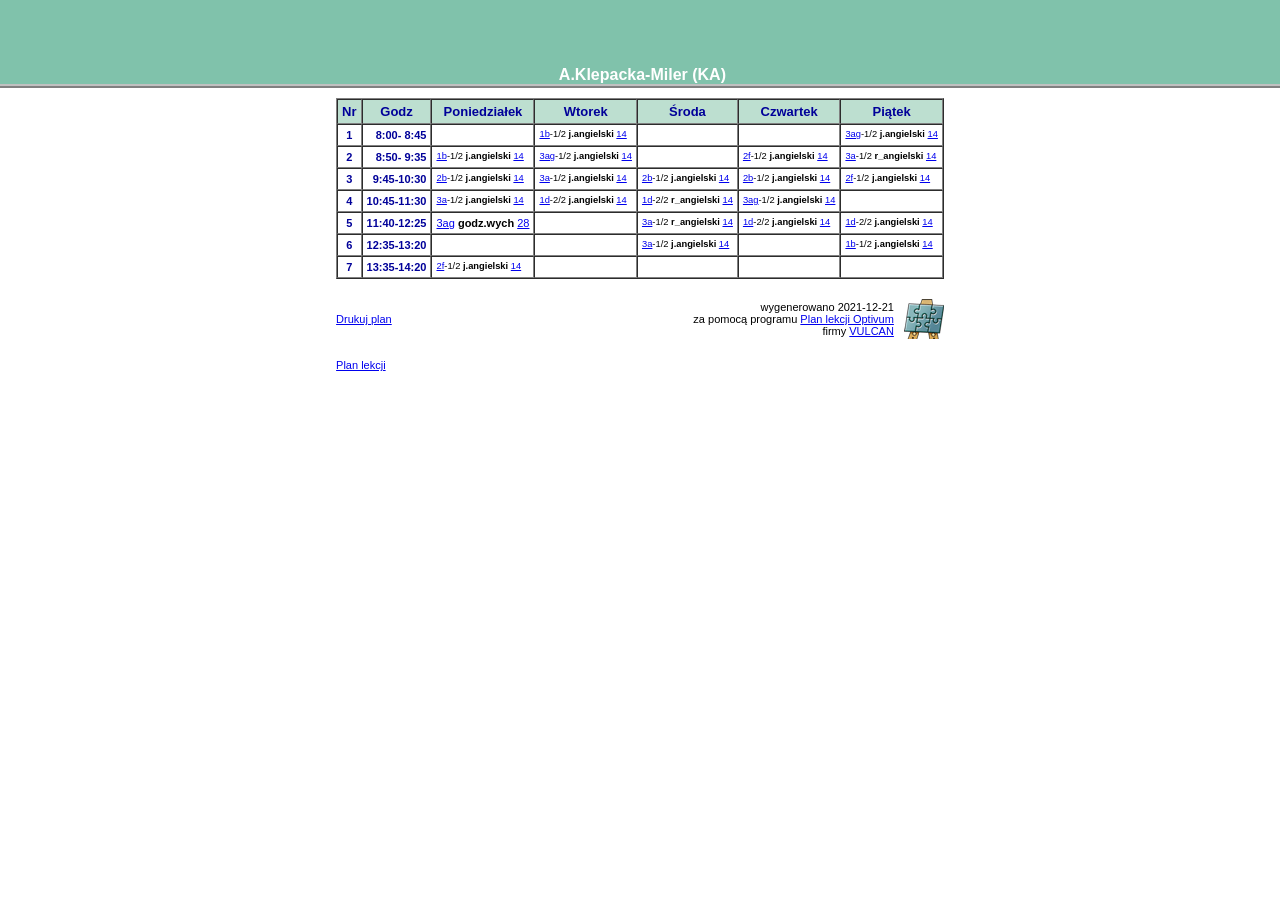
<file: plany/n10.html>
<html><head>
<meta http-equiv="Content-Type" content="text/html; charset=utf-8">
<meta http-equiv="Content-Language" content="pl">
<meta name="description" content="./n Plan lekcji nauczyciela A.Klepacka-Miler (KA)/n utworzony za pomoc± programu Plan lekcji Optivum firmy VULCAN">
<title>Plan lekcji nauczyciela - A.Klepacka-Miler (KA)</title>
<link rel="stylesheet" href="../css/plan.css" type="text/css">
<script language="JavaScript1.2" type="text/javascript" src="../scripts/plan.js"></script>
</head>
<body>
<table border="0" cellpadding="0" cellspacing="0" width="100%" class="tabtytul">
<tr>
<td class="tytul">
<img src="../images/pusty.gif" height="80" width="1">
<span class="tytulnapis">A.Klepacka-Miler (KA)</span></td></tr></table>
<div align="center">
<table border="0" cellpadding="10" cellspacing="0">
<tr><td colspan="2">
<table border="1" cellspacing="0" cellpadding="4" class="tabela">
<tr>
<th>Nr</th>
<th>Godz</th>
<th>Poniedziałek</th>
<th>Wtorek</th>
<th>Środa</th>
<th>Czwartek</th>
<th>Piątek</th>
</tr>
<tr>
<td class="nr">1</td>
<td class="g"> 8:00- 8:45</td>
<td class="l">&nbsp;</td>
<td class="l"><span style="font-size:85%"><a href="o2.html" class="o">1b</a>-1/2 <span class="p">j.angielski</span> <a href="s7.html" class="s">14</a><br></span></td>
<td class="l">&nbsp;</td>
<td class="l">&nbsp;</td>
<td class="l"><span style="font-size:85%"><a href="o19.html" class="o">3ag</a>-1/2 <span class="p">j.angielski</span> <a href="s7.html" class="s">14</a><br></span></td>
</tr>
<tr>
<td class="nr">2</td>
<td class="g"> 8:50- 9:35</td>
<td class="l"><span style="font-size:85%"><a href="o2.html" class="o">1b</a>-1/2 <span class="p">j.angielski</span> <a href="s7.html" class="s">14</a><br></span></td>
<td class="l"><span style="font-size:85%"><a href="o19.html" class="o">3ag</a>-1/2 <span class="p">j.angielski</span> <a href="s7.html" class="s">14</a><br></span></td>
<td class="l">&nbsp;</td>
<td class="l"><span style="font-size:85%"><a href="o12.html" class="o">2f</a>-1/2 <span class="p">j.angielski</span> <a href="s7.html" class="s">14</a><br></span></td>
<td class="l"><span style="font-size:85%"><a href="o13.html" class="o">3a</a>-1/2 <span class="p">r_angielski</span> <a href="s7.html" class="s">14</a><br></span></td>
</tr>
<tr>
<td class="nr">3</td>
<td class="g"> 9:45-10:30</td>
<td class="l"><span style="font-size:85%"><a href="o8.html" class="o">2b</a>-1/2 <span class="p">j.angielski</span> <a href="s7.html" class="s">14</a><br></span></td>
<td class="l"><span style="font-size:85%"><a href="o13.html" class="o">3a</a>-1/2 <span class="p">j.angielski</span> <a href="s7.html" class="s">14</a><br></span></td>
<td class="l"><span style="font-size:85%"><a href="o8.html" class="o">2b</a>-1/2 <span class="p">j.angielski</span> <a href="s7.html" class="s">14</a><br></span></td>
<td class="l"><span style="font-size:85%"><a href="o8.html" class="o">2b</a>-1/2 <span class="p">j.angielski</span> <a href="s7.html" class="s">14</a><br></span></td>
<td class="l"><span style="font-size:85%"><a href="o12.html" class="o">2f</a>-1/2 <span class="p">j.angielski</span> <a href="s7.html" class="s">14</a><br></span></td>
</tr>
<tr>
<td class="nr">4</td>
<td class="g">10:45-11:30</td>
<td class="l"><span style="font-size:85%"><a href="o13.html" class="o">3a</a>-1/2 <span class="p">j.angielski</span> <a href="s7.html" class="s">14</a><br></span></td>
<td class="l"><span style="font-size:85%"><a href="o4.html" class="o">1d</a>-2/2 <span class="p">j.angielski</span> <a href="s7.html" class="s">14</a><br></span></td>
<td class="l"><span style="font-size:85%"><a href="o4.html" class="o">1d</a>-2/2 <span class="p">r_angielski</span> <a href="s7.html" class="s">14</a><br></span></td>
<td class="l"><span style="font-size:85%"><a href="o19.html" class="o">3ag</a>-1/2 <span class="p">j.angielski</span> <a href="s7.html" class="s">14</a><br></span></td>
<td class="l">&nbsp;</td>
</tr>
<tr>
<td class="nr">5</td>
<td class="g">11:40-12:25</td>
<td class="l"><a href="o19.html" class="o">3ag</a> <span class="p">godz.wych</span> <a href="s18.html" class="s">28</a><br></td>
<td class="l">&nbsp;</td>
<td class="l"><span style="font-size:85%"><a href="o13.html" class="o">3a</a>-1/2 <span class="p">r_angielski</span> <a href="s7.html" class="s">14</a><br></span></td>
<td class="l"><span style="font-size:85%"><a href="o4.html" class="o">1d</a>-2/2 <span class="p">j.angielski</span> <a href="s7.html" class="s">14</a><br></span></td>
<td class="l"><span style="font-size:85%"><a href="o4.html" class="o">1d</a>-2/2 <span class="p">j.angielski</span> <a href="s7.html" class="s">14</a><br></span></td>
</tr>
<tr>
<td class="nr">6</td>
<td class="g">12:35-13:20</td>
<td class="l">&nbsp;</td>
<td class="l">&nbsp;</td>
<td class="l"><span style="font-size:85%"><a href="o13.html" class="o">3a</a>-1/2 <span class="p">j.angielski</span> <a href="s7.html" class="s">14</a><br></span></td>
<td class="l">&nbsp;</td>
<td class="l"><span style="font-size:85%"><a href="o2.html" class="o">1b</a>-1/2 <span class="p">j.angielski</span> <a href="s7.html" class="s">14</a><br></span></td>
</tr>
<tr>
<td class="nr">7</td>
<td class="g">13:35-14:20</td>
<td class="l"><span style="font-size:85%"><a href="o12.html" class="o">2f</a>-1/2 <span class="p">j.angielski</span> <a href="s7.html" class="s">14</a><br></span></td>
<td class="l">&nbsp;</td>
<td class="l">&nbsp;</td>
<td class="l">&nbsp;</td>
<td class="l">&nbsp;</td>
</tr>
</table>
</td></tr>
<tr><td align="left"><a href="javascript:window.print()">Drukuj plan</a></td><td class="op" align="right">
<table border="0" cellpadding="0" cellspacing="0">
<tr><td align="right">
wygenerowano 2021-12-21<br>
za pomocą programu
<a href="http://www.vulcan.edu.pl/dla_szkol/optivum/plan_lekcji/Strony/wstep.aspx" target="_blank">Plan lekcji Optivum</a><br>
firmy <a href="http://www.vulcan.edu.pl/" target="_blank">VULCAN</a></td>
<td><img border="0" src="../images/plan_logo.gif" style="margin-left:10" alt="logo programu Plan lekcji Optivum" width="40" height="40"></td>
</tr></table>
<tr><td>
<script type="text/javascript" src="../scripts/powrot.js"></script>
</td></tr>
</td></tr></table></div>
</body>
</html>
</file>
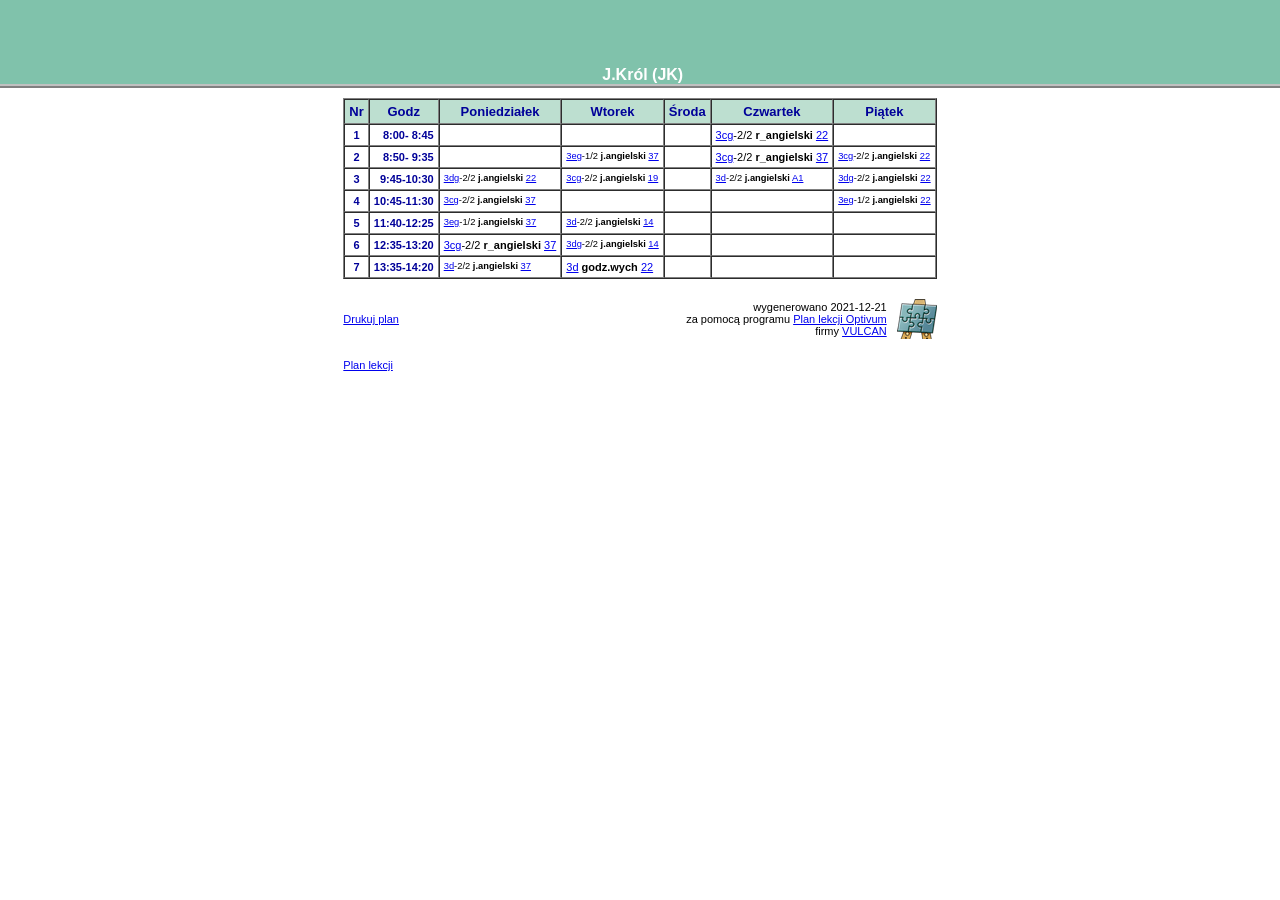
<file: plany/n11.html>
<html><head>
<meta http-equiv="Content-Type" content="text/html; charset=utf-8">
<meta http-equiv="Content-Language" content="pl">
<meta name="description" content="./n Plan lekcji nauczyciela J.Król  (JK)/n utworzony za pomoc± programu Plan lekcji Optivum firmy VULCAN">
<title>Plan lekcji nauczyciela - J.Król  (JK)</title>
<link rel="stylesheet" href="../css/plan.css" type="text/css">
<script language="JavaScript1.2" type="text/javascript" src="../scripts/plan.js"></script>
</head>
<body>
<table border="0" cellpadding="0" cellspacing="0" width="100%" class="tabtytul">
<tr>
<td class="tytul">
<img src="../images/pusty.gif" height="80" width="1">
<span class="tytulnapis">J.Król  (JK)</span></td></tr></table>
<div align="center">
<table border="0" cellpadding="10" cellspacing="0">
<tr><td colspan="2">
<table border="1" cellspacing="0" cellpadding="4" class="tabela">
<tr>
<th>Nr</th>
<th>Godz</th>
<th>Poniedziałek</th>
<th>Wtorek</th>
<th>Środa</th>
<th>Czwartek</th>
<th>Piątek</th>
</tr>
<tr>
<td class="nr">1</td>
<td class="g"> 8:00- 8:45</td>
<td class="l">&nbsp;</td>
<td class="l">&nbsp;</td>
<td class="l">&nbsp;</td>
<td class="l"><a href="o21.html" class="o">3cg</a>-2/2 <span class="p">r_angielski</span> <a href="s15.html" class="s">22</a><br></td>
<td class="l">&nbsp;</td>
</tr>
<tr>
<td class="nr">2</td>
<td class="g"> 8:50- 9:35</td>
<td class="l">&nbsp;</td>
<td class="l"><span style="font-size:85%"><a href="o23.html" class="o">3eg</a>-1/2 <span class="p">j.angielski</span> <a href="s29.html" class="s">37</a><br></span></td>
<td class="l">&nbsp;</td>
<td class="l"><a href="o21.html" class="o">3cg</a>-2/2 <span class="p">r_angielski</span> <a href="s29.html" class="s">37</a><br></td>
<td class="l"><span style="font-size:85%"><a href="o21.html" class="o">3cg</a>-2/2 <span class="p">j.angielski</span> <a href="s15.html" class="s">22</a><br></span></td>
</tr>
<tr>
<td class="nr">3</td>
<td class="g"> 9:45-10:30</td>
<td class="l"><span style="font-size:85%"><a href="o22.html" class="o">3dg</a>-2/2 <span class="p">j.angielski</span> <a href="s15.html" class="s">22</a><br></span></td>
<td class="l"><span style="font-size:85%"><a href="o21.html" class="o">3cg</a>-2/2 <span class="p">j.angielski</span> <a href="s12.html" class="s">19</a><br></span></td>
<td class="l">&nbsp;</td>
<td class="l"><span style="font-size:85%"><a href="o16.html" class="o">3d</a>-2/2 <span class="p">j.angielski</span> <a href="s21.html" class="s">A1</a><br></span></td>
<td class="l"><span style="font-size:85%"><a href="o22.html" class="o">3dg</a>-2/2 <span class="p">j.angielski</span> <a href="s15.html" class="s">22</a><br></span></td>
</tr>
<tr>
<td class="nr">4</td>
<td class="g">10:45-11:30</td>
<td class="l"><span style="font-size:85%"><a href="o21.html" class="o">3cg</a>-2/2 <span class="p">j.angielski</span> <a href="s29.html" class="s">37</a><br></span></td>
<td class="l">&nbsp;</td>
<td class="l">&nbsp;</td>
<td class="l">&nbsp;</td>
<td class="l"><span style="font-size:85%"><a href="o23.html" class="o">3eg</a>-1/2 <span class="p">j.angielski</span> <a href="s15.html" class="s">22</a><br></span></td>
</tr>
<tr>
<td class="nr">5</td>
<td class="g">11:40-12:25</td>
<td class="l"><span style="font-size:85%"><a href="o23.html" class="o">3eg</a>-1/2 <span class="p">j.angielski</span> <a href="s29.html" class="s">37</a><br></span></td>
<td class="l"><span style="font-size:85%"><a href="o16.html" class="o">3d</a>-2/2 <span class="p">j.angielski</span> <a href="s7.html" class="s">14</a><br></span></td>
<td class="l">&nbsp;</td>
<td class="l">&nbsp;</td>
<td class="l">&nbsp;</td>
</tr>
<tr>
<td class="nr">6</td>
<td class="g">12:35-13:20</td>
<td class="l"><a href="o21.html" class="o">3cg</a>-2/2 <span class="p">r_angielski</span> <a href="s29.html" class="s">37</a><br></td>
<td class="l"><span style="font-size:85%"><a href="o22.html" class="o">3dg</a>-2/2 <span class="p">j.angielski</span> <a href="s7.html" class="s">14</a><br></span></td>
<td class="l">&nbsp;</td>
<td class="l">&nbsp;</td>
<td class="l">&nbsp;</td>
</tr>
<tr>
<td class="nr">7</td>
<td class="g">13:35-14:20</td>
<td class="l"><span style="font-size:85%"><a href="o16.html" class="o">3d</a>-2/2 <span class="p">j.angielski</span> <a href="s29.html" class="s">37</a><br></span></td>
<td class="l"><a href="o16.html" class="o">3d</a> <span class="p">godz.wych</span> <a href="s15.html" class="s">22</a><br></td>
<td class="l">&nbsp;</td>
<td class="l">&nbsp;</td>
<td class="l">&nbsp;</td>
</tr>
</table>
</td></tr>
<tr><td align="left"><a href="javascript:window.print()">Drukuj plan</a></td><td class="op" align="right">
<table border="0" cellpadding="0" cellspacing="0">
<tr><td align="right">
wygenerowano 2021-12-21<br>
za pomocą programu
<a href="http://www.vulcan.edu.pl/dla_szkol/optivum/plan_lekcji/Strony/wstep.aspx" target="_blank">Plan lekcji Optivum</a><br>
firmy <a href="http://www.vulcan.edu.pl/" target="_blank">VULCAN</a></td>
<td><img border="0" src="../images/plan_logo.gif" style="margin-left:10" alt="logo programu Plan lekcji Optivum" width="40" height="40"></td>
</tr></table>
<tr><td>
<script type="text/javascript" src="../scripts/powrot.js"></script>
</td></tr>
</td></tr></table></div>
</body>
</html>
</file>
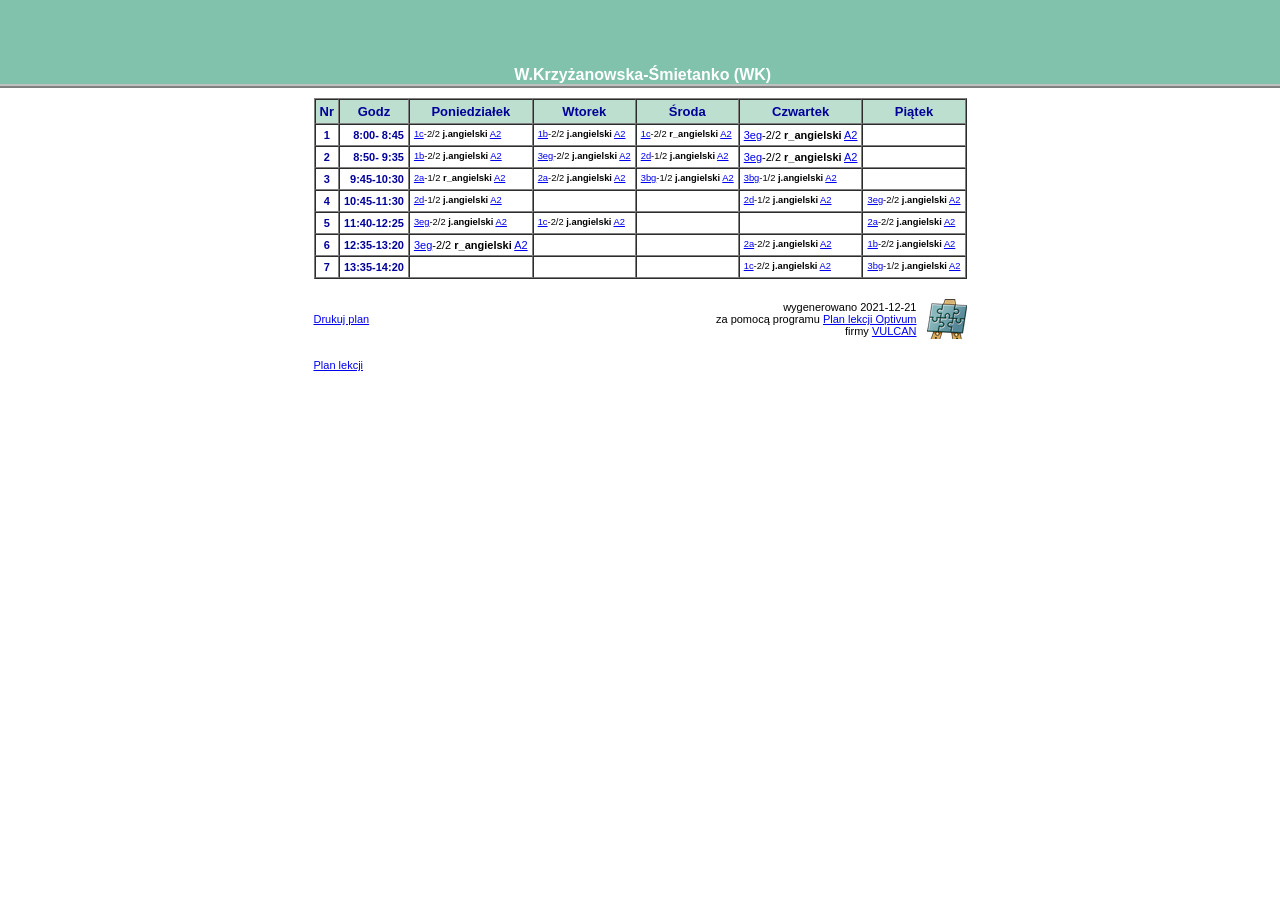
<file: plany/n12.html>
<html><head>
<meta http-equiv="Content-Type" content="text/html; charset=utf-8">
<meta http-equiv="Content-Language" content="pl">
<meta name="description" content="./n Plan lekcji nauczyciela W.Krzyżanowska-Śmietanko (WK)/n utworzony za pomoc± programu Plan lekcji Optivum firmy VULCAN">
<title>Plan lekcji nauczyciela - W.Krzyżanowska-Śmietanko (WK)</title>
<link rel="stylesheet" href="../css/plan.css" type="text/css">
<script language="JavaScript1.2" type="text/javascript" src="../scripts/plan.js"></script>
</head>
<body>
<table border="0" cellpadding="0" cellspacing="0" width="100%" class="tabtytul">
<tr>
<td class="tytul">
<img src="../images/pusty.gif" height="80" width="1">
<span class="tytulnapis">W.Krzyżanowska-Śmietanko (WK)</span></td></tr></table>
<div align="center">
<table border="0" cellpadding="10" cellspacing="0">
<tr><td colspan="2">
<table border="1" cellspacing="0" cellpadding="4" class="tabela">
<tr>
<th>Nr</th>
<th>Godz</th>
<th>Poniedziałek</th>
<th>Wtorek</th>
<th>Środa</th>
<th>Czwartek</th>
<th>Piątek</th>
</tr>
<tr>
<td class="nr">1</td>
<td class="g"> 8:00- 8:45</td>
<td class="l"><span style="font-size:85%"><a href="o3.html" class="o">1c</a>-2/2 <span class="p">j.angielski</span> <a href="s22.html" class="s">A2</a><br></span></td>
<td class="l"><span style="font-size:85%"><a href="o2.html" class="o">1b</a>-2/2 <span class="p">j.angielski</span> <a href="s22.html" class="s">A2</a><br></span></td>
<td class="l"><span style="font-size:85%"><a href="o3.html" class="o">1c</a>-2/2 <span class="p">r_angielski</span> <a href="s22.html" class="s">A2</a><br></span></td>
<td class="l"><a href="o23.html" class="o">3eg</a>-2/2 <span class="p">r_angielski</span> <a href="s22.html" class="s">A2</a><br></td>
<td class="l">&nbsp;</td>
</tr>
<tr>
<td class="nr">2</td>
<td class="g"> 8:50- 9:35</td>
<td class="l"><span style="font-size:85%"><a href="o2.html" class="o">1b</a>-2/2 <span class="p">j.angielski</span> <a href="s22.html" class="s">A2</a><br></span></td>
<td class="l"><span style="font-size:85%"><a href="o23.html" class="o">3eg</a>-2/2 <span class="p">j.angielski</span> <a href="s22.html" class="s">A2</a><br></span></td>
<td class="l"><span style="font-size:85%"><a href="o10.html" class="o">2d</a>-1/2 <span class="p">j.angielski</span> <a href="s22.html" class="s">A2</a><br></span></td>
<td class="l"><a href="o23.html" class="o">3eg</a>-2/2 <span class="p">r_angielski</span> <a href="s22.html" class="s">A2</a><br></td>
<td class="l">&nbsp;</td>
</tr>
<tr>
<td class="nr">3</td>
<td class="g"> 9:45-10:30</td>
<td class="l"><span style="font-size:85%"><a href="o7.html" class="o">2a</a>-1/2 <span class="p">r_angielski</span> <a href="s22.html" class="s">A2</a><br></span></td>
<td class="l"><span style="font-size:85%"><a href="o7.html" class="o">2a</a>-2/2 <span class="p">j.angielski</span> <a href="s22.html" class="s">A2</a><br></span></td>
<td class="l"><span style="font-size:85%"><a href="o20.html" class="o">3bg</a>-1/2 <span class="p">j.angielski</span> <a href="s22.html" class="s">A2</a><br></span></td>
<td class="l"><span style="font-size:85%"><a href="o20.html" class="o">3bg</a>-1/2 <span class="p">j.angielski</span> <a href="s22.html" class="s">A2</a><br></span></td>
<td class="l">&nbsp;</td>
</tr>
<tr>
<td class="nr">4</td>
<td class="g">10:45-11:30</td>
<td class="l"><span style="font-size:85%"><a href="o10.html" class="o">2d</a>-1/2 <span class="p">j.angielski</span> <a href="s22.html" class="s">A2</a><br></span></td>
<td class="l">&nbsp;</td>
<td class="l">&nbsp;</td>
<td class="l"><span style="font-size:85%"><a href="o10.html" class="o">2d</a>-1/2 <span class="p">j.angielski</span> <a href="s22.html" class="s">A2</a><br></span></td>
<td class="l"><span style="font-size:85%"><a href="o23.html" class="o">3eg</a>-2/2 <span class="p">j.angielski</span> <a href="s22.html" class="s">A2</a><br></span></td>
</tr>
<tr>
<td class="nr">5</td>
<td class="g">11:40-12:25</td>
<td class="l"><span style="font-size:85%"><a href="o23.html" class="o">3eg</a>-2/2 <span class="p">j.angielski</span> <a href="s22.html" class="s">A2</a><br></span></td>
<td class="l"><span style="font-size:85%"><a href="o3.html" class="o">1c</a>-2/2 <span class="p">j.angielski</span> <a href="s22.html" class="s">A2</a><br></span></td>
<td class="l">&nbsp;</td>
<td class="l">&nbsp;</td>
<td class="l"><span style="font-size:85%"><a href="o7.html" class="o">2a</a>-2/2 <span class="p">j.angielski</span> <a href="s22.html" class="s">A2</a><br></span></td>
</tr>
<tr>
<td class="nr">6</td>
<td class="g">12:35-13:20</td>
<td class="l"><a href="o23.html" class="o">3eg</a>-2/2 <span class="p">r_angielski</span> <a href="s22.html" class="s">A2</a><br></td>
<td class="l">&nbsp;</td>
<td class="l">&nbsp;</td>
<td class="l"><span style="font-size:85%"><a href="o7.html" class="o">2a</a>-2/2 <span class="p">j.angielski</span> <a href="s22.html" class="s">A2</a><br></span></td>
<td class="l"><span style="font-size:85%"><a href="o2.html" class="o">1b</a>-2/2 <span class="p">j.angielski</span> <a href="s22.html" class="s">A2</a><br></span></td>
</tr>
<tr>
<td class="nr">7</td>
<td class="g">13:35-14:20</td>
<td class="l">&nbsp;</td>
<td class="l">&nbsp;</td>
<td class="l">&nbsp;</td>
<td class="l"><span style="font-size:85%"><a href="o3.html" class="o">1c</a>-2/2 <span class="p">j.angielski</span> <a href="s22.html" class="s">A2</a><br></span></td>
<td class="l"><span style="font-size:85%"><a href="o20.html" class="o">3bg</a>-1/2 <span class="p">j.angielski</span> <a href="s22.html" class="s">A2</a><br></span></td>
</tr>
</table>
</td></tr>
<tr><td align="left"><a href="javascript:window.print()">Drukuj plan</a></td><td class="op" align="right">
<table border="0" cellpadding="0" cellspacing="0">
<tr><td align="right">
wygenerowano 2021-12-21<br>
za pomocą programu
<a href="http://www.vulcan.edu.pl/dla_szkol/optivum/plan_lekcji/Strony/wstep.aspx" target="_blank">Plan lekcji Optivum</a><br>
firmy <a href="http://www.vulcan.edu.pl/" target="_blank">VULCAN</a></td>
<td><img border="0" src="../images/plan_logo.gif" style="margin-left:10" alt="logo programu Plan lekcji Optivum" width="40" height="40"></td>
</tr></table>
<tr><td>
<script type="text/javascript" src="../scripts/powrot.js"></script>
</td></tr>
</td></tr></table></div>
</body>
</html>
</file>
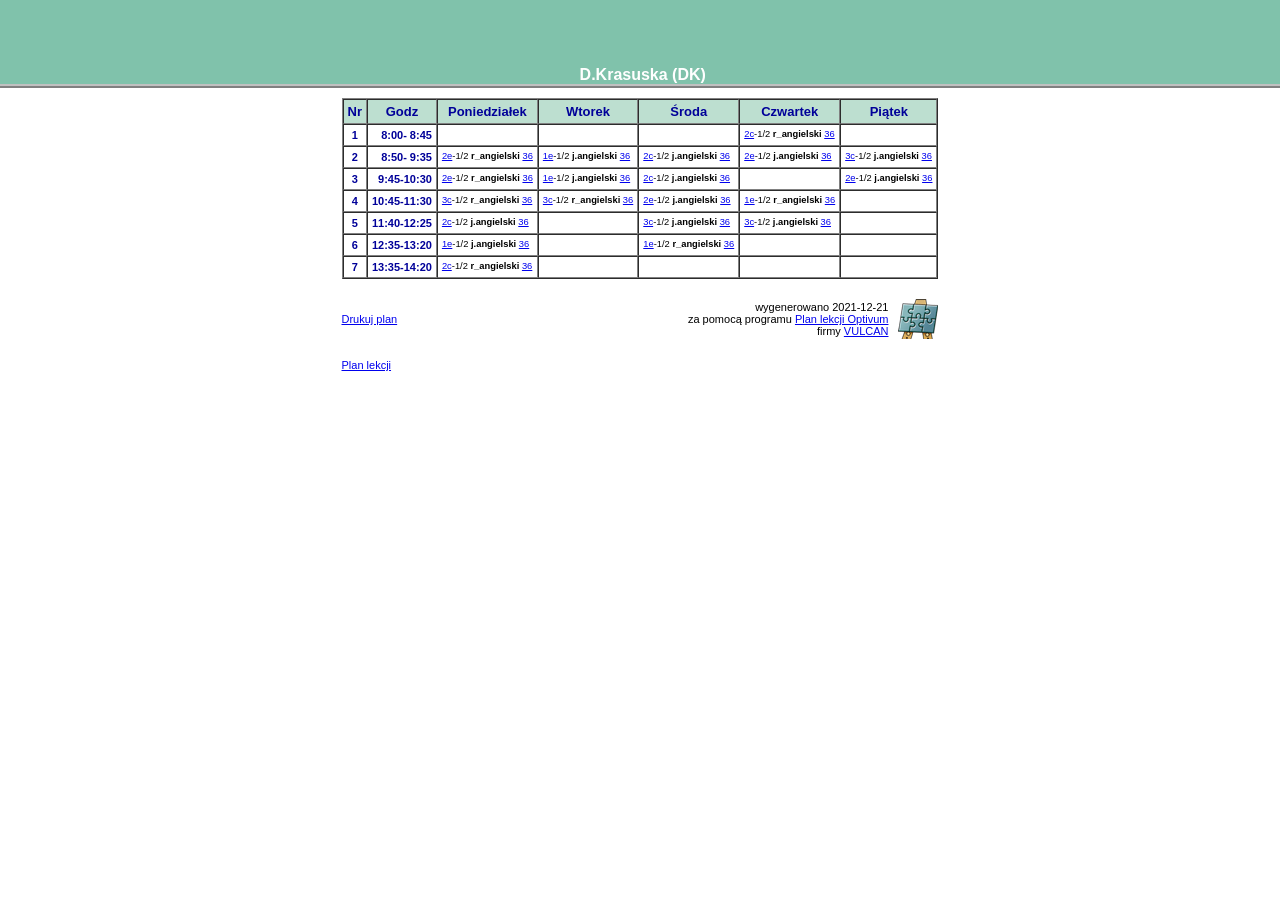
<file: plany/n13.html>
<html><head>
<meta http-equiv="Content-Type" content="text/html; charset=utf-8">
<meta http-equiv="Content-Language" content="pl">
<meta name="description" content="./n Plan lekcji nauczyciela D.Krasuska (DK)/n utworzony za pomoc± programu Plan lekcji Optivum firmy VULCAN">
<title>Plan lekcji nauczyciela - D.Krasuska (DK)</title>
<link rel="stylesheet" href="../css/plan.css" type="text/css">
<script language="JavaScript1.2" type="text/javascript" src="../scripts/plan.js"></script>
</head>
<body>
<table border="0" cellpadding="0" cellspacing="0" width="100%" class="tabtytul">
<tr>
<td class="tytul">
<img src="../images/pusty.gif" height="80" width="1">
<span class="tytulnapis">D.Krasuska (DK)</span></td></tr></table>
<div align="center">
<table border="0" cellpadding="10" cellspacing="0">
<tr><td colspan="2">
<table border="1" cellspacing="0" cellpadding="4" class="tabela">
<tr>
<th>Nr</th>
<th>Godz</th>
<th>Poniedziałek</th>
<th>Wtorek</th>
<th>Środa</th>
<th>Czwartek</th>
<th>Piątek</th>
</tr>
<tr>
<td class="nr">1</td>
<td class="g"> 8:00- 8:45</td>
<td class="l">&nbsp;</td>
<td class="l">&nbsp;</td>
<td class="l">&nbsp;</td>
<td class="l"><span style="font-size:85%"><a href="o9.html" class="o">2c</a>-1/2 <span class="p">r_angielski</span> <a href="s28.html" class="s">36</a><br></span></td>
<td class="l">&nbsp;</td>
</tr>
<tr>
<td class="nr">2</td>
<td class="g"> 8:50- 9:35</td>
<td class="l"><span style="font-size:85%"><a href="o11.html" class="o">2e</a>-1/2 <span class="p">r_angielski</span> <a href="s28.html" class="s">36</a><br></span></td>
<td class="l"><span style="font-size:85%"><a href="o5.html" class="o">1e</a>-1/2 <span class="p">j.angielski</span> <a href="s28.html" class="s">36</a><br></span></td>
<td class="l"><span style="font-size:85%"><a href="o9.html" class="o">2c</a>-1/2 <span class="p">j.angielski</span> <a href="s28.html" class="s">36</a><br></span></td>
<td class="l"><span style="font-size:85%"><a href="o11.html" class="o">2e</a>-1/2 <span class="p">j.angielski</span> <a href="s28.html" class="s">36</a><br></span></td>
<td class="l"><span style="font-size:85%"><a href="o15.html" class="o">3c</a>-1/2 <span class="p">j.angielski</span> <a href="s28.html" class="s">36</a><br></span></td>
</tr>
<tr>
<td class="nr">3</td>
<td class="g"> 9:45-10:30</td>
<td class="l"><span style="font-size:85%"><a href="o11.html" class="o">2e</a>-1/2 <span class="p">r_angielski</span> <a href="s28.html" class="s">36</a><br></span></td>
<td class="l"><span style="font-size:85%"><a href="o5.html" class="o">1e</a>-1/2 <span class="p">j.angielski</span> <a href="s28.html" class="s">36</a><br></span></td>
<td class="l"><span style="font-size:85%"><a href="o9.html" class="o">2c</a>-1/2 <span class="p">j.angielski</span> <a href="s28.html" class="s">36</a><br></span></td>
<td class="l">&nbsp;</td>
<td class="l"><span style="font-size:85%"><a href="o11.html" class="o">2e</a>-1/2 <span class="p">j.angielski</span> <a href="s28.html" class="s">36</a><br></span></td>
</tr>
<tr>
<td class="nr">4</td>
<td class="g">10:45-11:30</td>
<td class="l"><span style="font-size:85%"><a href="o15.html" class="o">3c</a>-1/2 <span class="p">r_angielski</span> <a href="s28.html" class="s">36</a><br></span></td>
<td class="l"><span style="font-size:85%"><a href="o15.html" class="o">3c</a>-1/2 <span class="p">r_angielski</span> <a href="s28.html" class="s">36</a><br></span></td>
<td class="l"><span style="font-size:85%"><a href="o11.html" class="o">2e</a>-1/2 <span class="p">j.angielski</span> <a href="s28.html" class="s">36</a><br></span></td>
<td class="l"><span style="font-size:85%"><a href="o5.html" class="o">1e</a>-1/2 <span class="p">r_angielski</span> <a href="s28.html" class="s">36</a><br></span></td>
<td class="l">&nbsp;</td>
</tr>
<tr>
<td class="nr">5</td>
<td class="g">11:40-12:25</td>
<td class="l"><span style="font-size:85%"><a href="o9.html" class="o">2c</a>-1/2 <span class="p">j.angielski</span> <a href="s28.html" class="s">36</a><br></span></td>
<td class="l">&nbsp;</td>
<td class="l"><span style="font-size:85%"><a href="o15.html" class="o">3c</a>-1/2 <span class="p">j.angielski</span> <a href="s28.html" class="s">36</a><br></span></td>
<td class="l"><span style="font-size:85%"><a href="o15.html" class="o">3c</a>-1/2 <span class="p">j.angielski</span> <a href="s28.html" class="s">36</a><br></span></td>
<td class="l">&nbsp;</td>
</tr>
<tr>
<td class="nr">6</td>
<td class="g">12:35-13:20</td>
<td class="l"><span style="font-size:85%"><a href="o5.html" class="o">1e</a>-1/2 <span class="p">j.angielski</span> <a href="s28.html" class="s">36</a><br></span></td>
<td class="l">&nbsp;</td>
<td class="l"><span style="font-size:85%"><a href="o5.html" class="o">1e</a>-1/2 <span class="p">r_angielski</span> <a href="s28.html" class="s">36</a><br></span></td>
<td class="l">&nbsp;</td>
<td class="l">&nbsp;</td>
</tr>
<tr>
<td class="nr">7</td>
<td class="g">13:35-14:20</td>
<td class="l"><span style="font-size:85%"><a href="o9.html" class="o">2c</a>-1/2 <span class="p">r_angielski</span> <a href="s28.html" class="s">36</a><br></span></td>
<td class="l">&nbsp;</td>
<td class="l">&nbsp;</td>
<td class="l">&nbsp;</td>
<td class="l">&nbsp;</td>
</tr>
</table>
</td></tr>
<tr><td align="left"><a href="javascript:window.print()">Drukuj plan</a></td><td class="op" align="right">
<table border="0" cellpadding="0" cellspacing="0">
<tr><td align="right">
wygenerowano 2021-12-21<br>
za pomocą programu
<a href="http://www.vulcan.edu.pl/dla_szkol/optivum/plan_lekcji/Strony/wstep.aspx" target="_blank">Plan lekcji Optivum</a><br>
firmy <a href="http://www.vulcan.edu.pl/" target="_blank">VULCAN</a></td>
<td><img border="0" src="../images/plan_logo.gif" style="margin-left:10" alt="logo programu Plan lekcji Optivum" width="40" height="40"></td>
</tr></table>
<tr><td>
<script type="text/javascript" src="../scripts/powrot.js"></script>
</td></tr>
</td></tr></table></div>
</body>
</html>
</file>
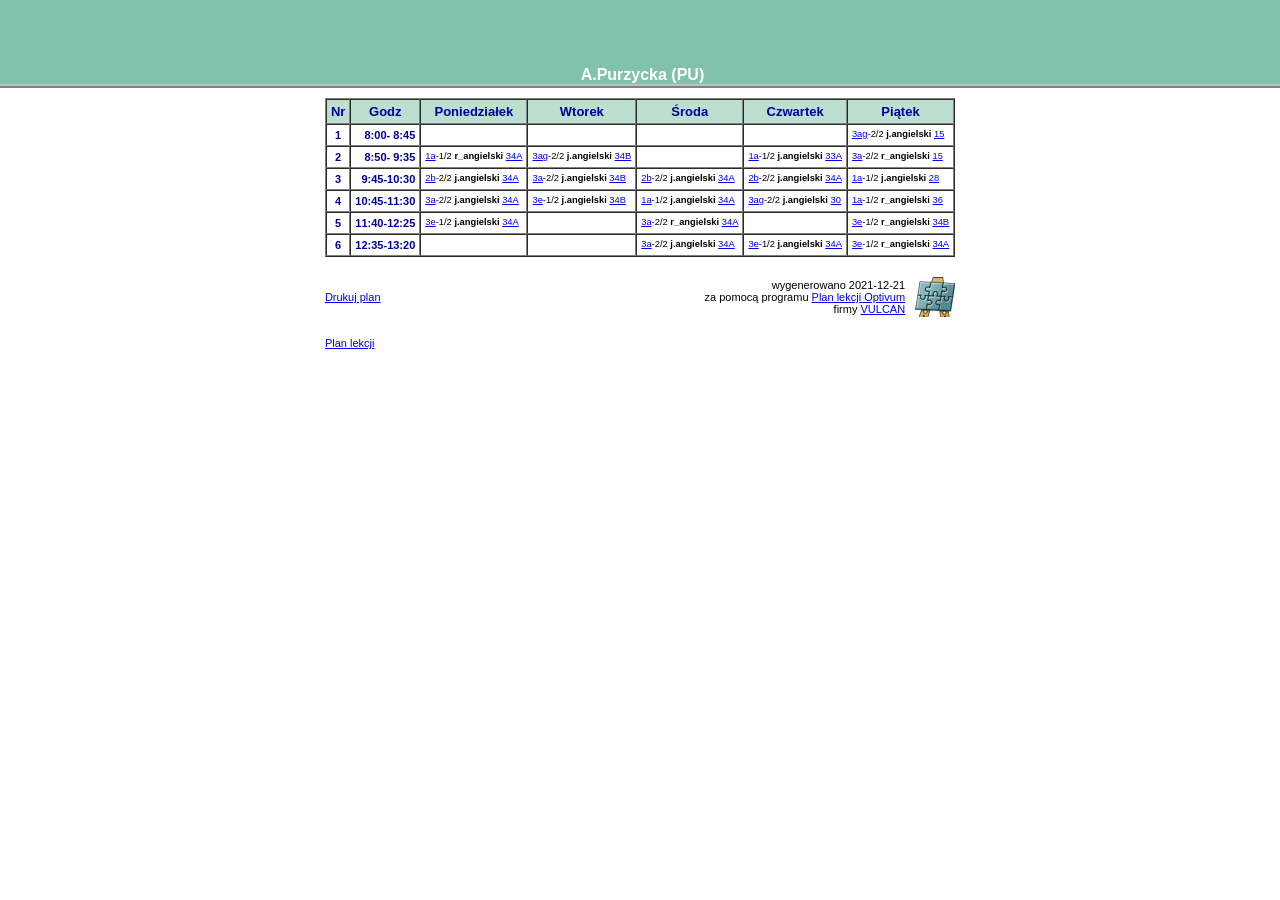
<file: plany/n14.html>
<html><head>
<meta http-equiv="Content-Type" content="text/html; charset=utf-8">
<meta http-equiv="Content-Language" content="pl">
<meta name="description" content="./n Plan lekcji nauczyciela A.Purzycka (PU)/n utworzony za pomoc± programu Plan lekcji Optivum firmy VULCAN">
<title>Plan lekcji nauczyciela - A.Purzycka (PU)</title>
<link rel="stylesheet" href="../css/plan.css" type="text/css">
<script language="JavaScript1.2" type="text/javascript" src="../scripts/plan.js"></script>
</head>
<body>
<table border="0" cellpadding="0" cellspacing="0" width="100%" class="tabtytul">
<tr>
<td class="tytul">
<img src="../images/pusty.gif" height="80" width="1">
<span class="tytulnapis">A.Purzycka (PU)</span></td></tr></table>
<div align="center">
<table border="0" cellpadding="10" cellspacing="0">
<tr><td colspan="2">
<table border="1" cellspacing="0" cellpadding="4" class="tabela">
<tr>
<th>Nr</th>
<th>Godz</th>
<th>Poniedziałek</th>
<th>Wtorek</th>
<th>Środa</th>
<th>Czwartek</th>
<th>Piątek</th>
</tr>
<tr>
<td class="nr">1</td>
<td class="g"> 8:00- 8:45</td>
<td class="l">&nbsp;</td>
<td class="l">&nbsp;</td>
<td class="l">&nbsp;</td>
<td class="l">&nbsp;</td>
<td class="l"><span style="font-size:85%"><a href="o19.html" class="o">3ag</a>-2/2 <span class="p">j.angielski</span> <a href="s8.html" class="s">15</a><br></span></td>
</tr>
<tr>
<td class="nr">2</td>
<td class="g"> 8:50- 9:35</td>
<td class="l"><span style="font-size:85%"><a href="o1.html" class="o">1a</a>-1/2 <span class="p">r_angielski</span> <a href="s25.html" class="s">34A</a><br></span></td>
<td class="l"><span style="font-size:85%"><a href="o19.html" class="o">3ag</a>-2/2 <span class="p">j.angielski</span> <a href="s26.html" class="s">34B</a><br></span></td>
<td class="l">&nbsp;</td>
<td class="l"><span style="font-size:85%"><a href="o1.html" class="o">1a</a>-1/2 <span class="p">j.angielski</span> <a href="s31.html" class="s">33A</a><br></span></td>
<td class="l"><span style="font-size:85%"><a href="o13.html" class="o">3a</a>-2/2 <span class="p">r_angielski</span> <a href="s8.html" class="s">15</a><br></span></td>
</tr>
<tr>
<td class="nr">3</td>
<td class="g"> 9:45-10:30</td>
<td class="l"><span style="font-size:85%"><a href="o8.html" class="o">2b</a>-2/2 <span class="p">j.angielski</span> <a href="s25.html" class="s">34A</a><br></span></td>
<td class="l"><span style="font-size:85%"><a href="o13.html" class="o">3a</a>-2/2 <span class="p">j.angielski</span> <a href="s26.html" class="s">34B</a><br></span></td>
<td class="l"><span style="font-size:85%"><a href="o8.html" class="o">2b</a>-2/2 <span class="p">j.angielski</span> <a href="s25.html" class="s">34A</a><br></span></td>
<td class="l"><span style="font-size:85%"><a href="o8.html" class="o">2b</a>-2/2 <span class="p">j.angielski</span> <a href="s25.html" class="s">34A</a><br></span></td>
<td class="l"><span style="font-size:85%"><a href="o1.html" class="o">1a</a>-1/2 <span class="p">j.angielski</span> <a href="s18.html" class="s">28</a><br></span></td>
</tr>
<tr>
<td class="nr">4</td>
<td class="g">10:45-11:30</td>
<td class="l"><span style="font-size:85%"><a href="o13.html" class="o">3a</a>-2/2 <span class="p">j.angielski</span> <a href="s25.html" class="s">34A</a><br></span></td>
<td class="l"><span style="font-size:85%"><a href="o17.html" class="o">3e</a>-1/2 <span class="p">j.angielski</span> <a href="s26.html" class="s">34B</a><br></span></td>
<td class="l"><span style="font-size:85%"><a href="o1.html" class="o">1a</a>-1/2 <span class="p">j.angielski</span> <a href="s25.html" class="s">34A</a><br></span></td>
<td class="l"><span style="font-size:85%"><a href="o19.html" class="o">3ag</a>-2/2 <span class="p">j.angielski</span> <a href="s20.html" class="s">30</a><br></span></td>
<td class="l"><span style="font-size:85%"><a href="o1.html" class="o">1a</a>-1/2 <span class="p">r_angielski</span> <a href="s28.html" class="s">36</a><br></span></td>
</tr>
<tr>
<td class="nr">5</td>
<td class="g">11:40-12:25</td>
<td class="l"><span style="font-size:85%"><a href="o17.html" class="o">3e</a>-1/2 <span class="p">j.angielski</span> <a href="s25.html" class="s">34A</a><br></span></td>
<td class="l">&nbsp;</td>
<td class="l"><span style="font-size:85%"><a href="o13.html" class="o">3a</a>-2/2 <span class="p">r_angielski</span> <a href="s25.html" class="s">34A</a><br></span></td>
<td class="l">&nbsp;</td>
<td class="l"><span style="font-size:85%"><a href="o17.html" class="o">3e</a>-1/2 <span class="p">r_angielski</span> <a href="s26.html" class="s">34B</a><br></span></td>
</tr>
<tr>
<td class="nr">6</td>
<td class="g">12:35-13:20</td>
<td class="l">&nbsp;</td>
<td class="l">&nbsp;</td>
<td class="l"><span style="font-size:85%"><a href="o13.html" class="o">3a</a>-2/2 <span class="p">j.angielski</span> <a href="s25.html" class="s">34A</a><br></span></td>
<td class="l"><span style="font-size:85%"><a href="o17.html" class="o">3e</a>-1/2 <span class="p">j.angielski</span> <a href="s25.html" class="s">34A</a><br></span></td>
<td class="l"><span style="font-size:85%"><a href="o17.html" class="o">3e</a>-1/2 <span class="p">r_angielski</span> <a href="s25.html" class="s">34A</a><br></span></td>
</tr>
</table>
</td></tr>
<tr><td align="left"><a href="javascript:window.print()">Drukuj plan</a></td><td class="op" align="right">
<table border="0" cellpadding="0" cellspacing="0">
<tr><td align="right">
wygenerowano 2021-12-21<br>
za pomocą programu
<a href="http://www.vulcan.edu.pl/dla_szkol/optivum/plan_lekcji/Strony/wstep.aspx" target="_blank">Plan lekcji Optivum</a><br>
firmy <a href="http://www.vulcan.edu.pl/" target="_blank">VULCAN</a></td>
<td><img border="0" src="../images/plan_logo.gif" style="margin-left:10" alt="logo programu Plan lekcji Optivum" width="40" height="40"></td>
</tr></table>
<tr><td>
<script type="text/javascript" src="../scripts/powrot.js"></script>
</td></tr>
</td></tr></table></div>
</body>
</html>
</file>
<file: css/lista.css>
body{
    background-color:#FFFF00;
    color:#0000FF;
    font:11px verdana,sans-serif;
    margin:10}
h4{
    font:bold 11px verdana,sans-serif;
    margin-bottom:0}
ul{
    margin-top:0}
p{
    font:bold 11px verdana,sans-serif}
a:link{color:#000099}
a:visited{color:#5377b6}
a:hover{color:#000099;text-decoration:none}
a.pp:link,a.pp:visited{color:#000099;font-weight:bold}
a.pp:hover{text-decoration:none}
.logo{text-align:center;margin-bottom:10px}
</file>
<file: css/plan.css>
body{
    background-color:#ffffff;
    color:#000000;
    font:11px verdana,sans-serif;
    overflow:auto;
    margin:0}
.tabtytul{ /* tabelka z grafik¹ (nagłówek) */
    background-color:#80c2ab;
    border-bottom:2px solid #808080}
.tytul{ / komórka z tytu³em /
    background-color:#80c2ab;
    color:#ffffff;
    height:80px;
    font:bold 16px verdana,sans-serif;
    border-bottom:2px solid #c0c0c0;
    text-align:center}
.tytulnapis{ / tytuł strony z cieniem (tylko IE) /
    padding-left:10px;width:400px;height:60px;filter:Shadow(Color=#666666,Direction=150)}
.tabela{ / tabela z planem /
    border-color:#c0c0c0}
td{
    font-size:11px}
th{
    background-color:#bddfd0;
    color:#000099;
    font-size:13px}
td.g{ / godzina /
    background-color:#eaf4f0;
    color:#000099;
    font-weight:bold;
    vertical-align:middle;
    text-align:right;
    white-space:nowrap}
td.nr{ / numer lekcji /
    background-color:#bddfd0;
    color:#000099;
    font-weight:bold;
    text-align:center;
    vertical-align:middle}
td.l{ / lekcja /
    background-color:#ffffff;
    color:#000000;
    vertical-align:top}
a.n{ / nauczyciel /
    color:#000099}
a.s{ / sala /
    color:#000099}
a.k{ / klasa /
    color:#000099}
.p{ / przedmiot /
    color:#008000;
    font-weight:bold}
.op{ / napis /
    font:10px verdana,sans-serif}
@media print{
.tabtytul{ / nagłówek do druku */
    display:none}
}
</file>
